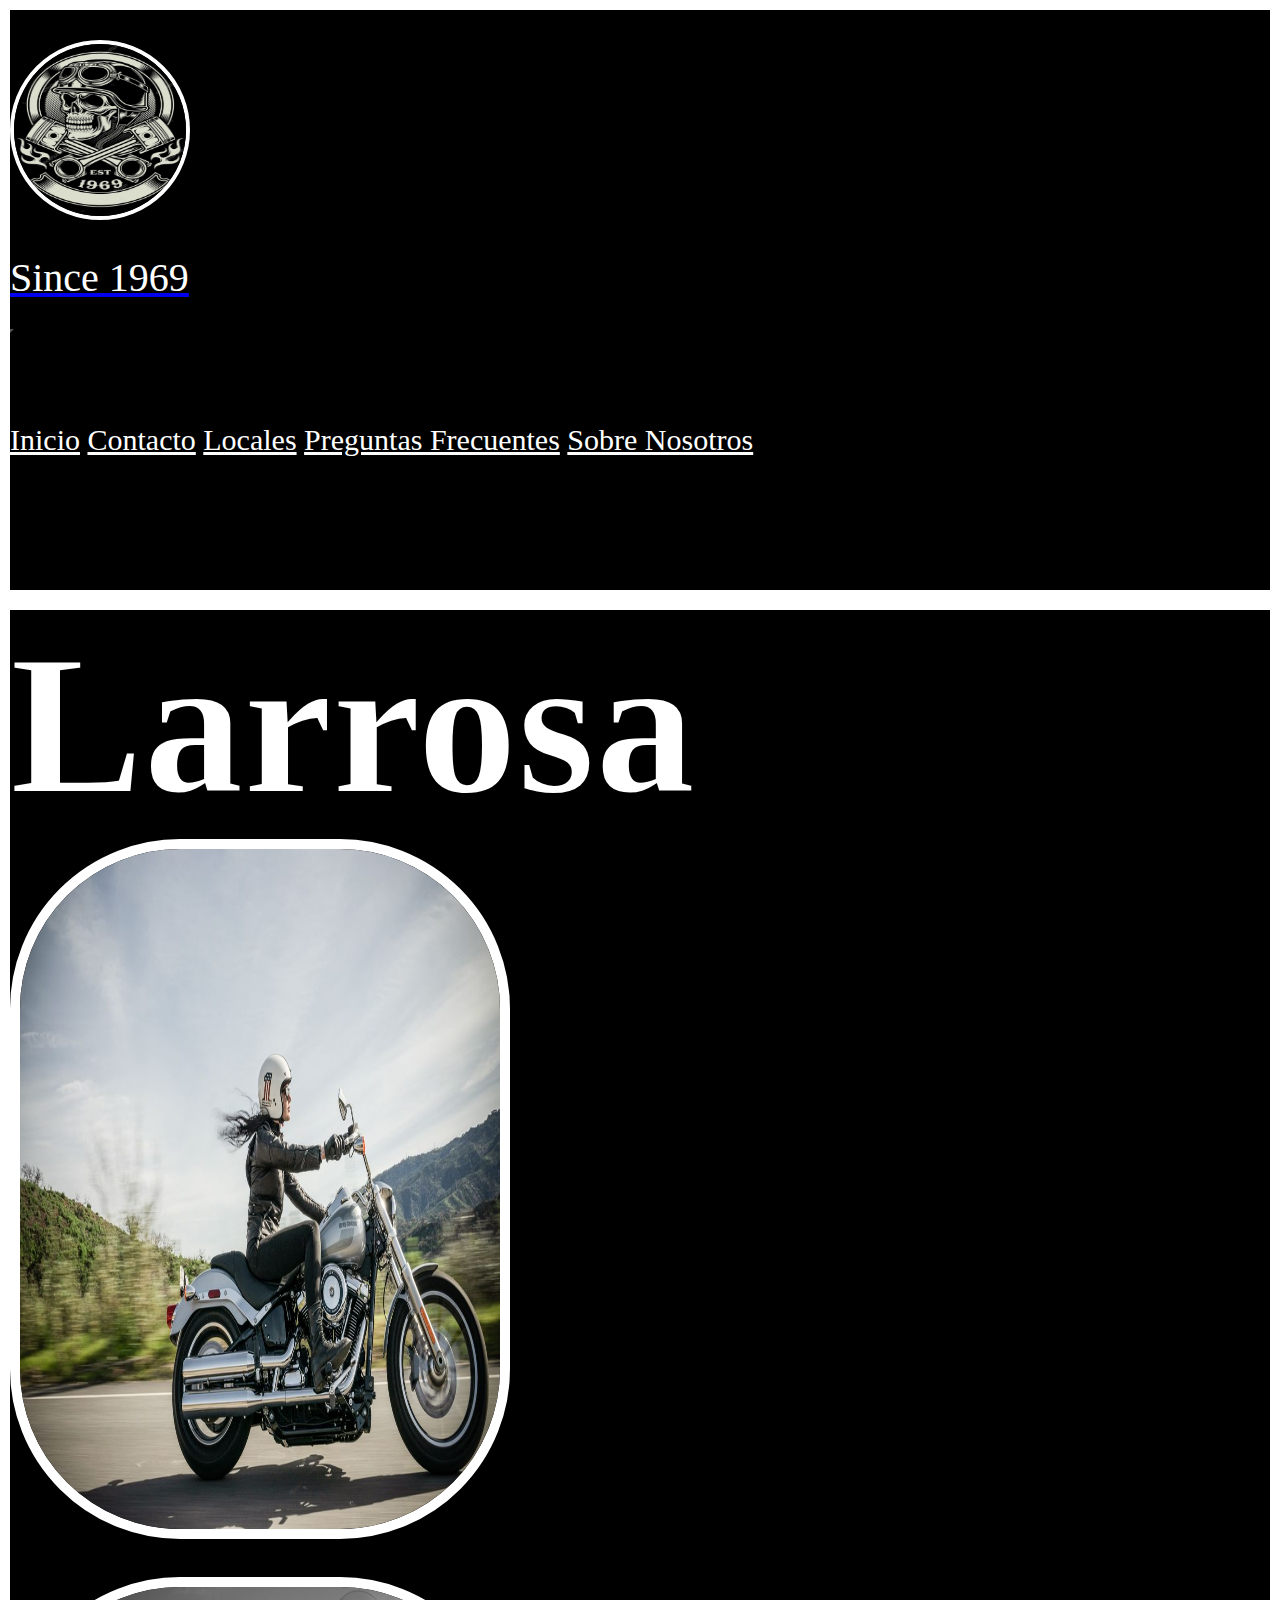
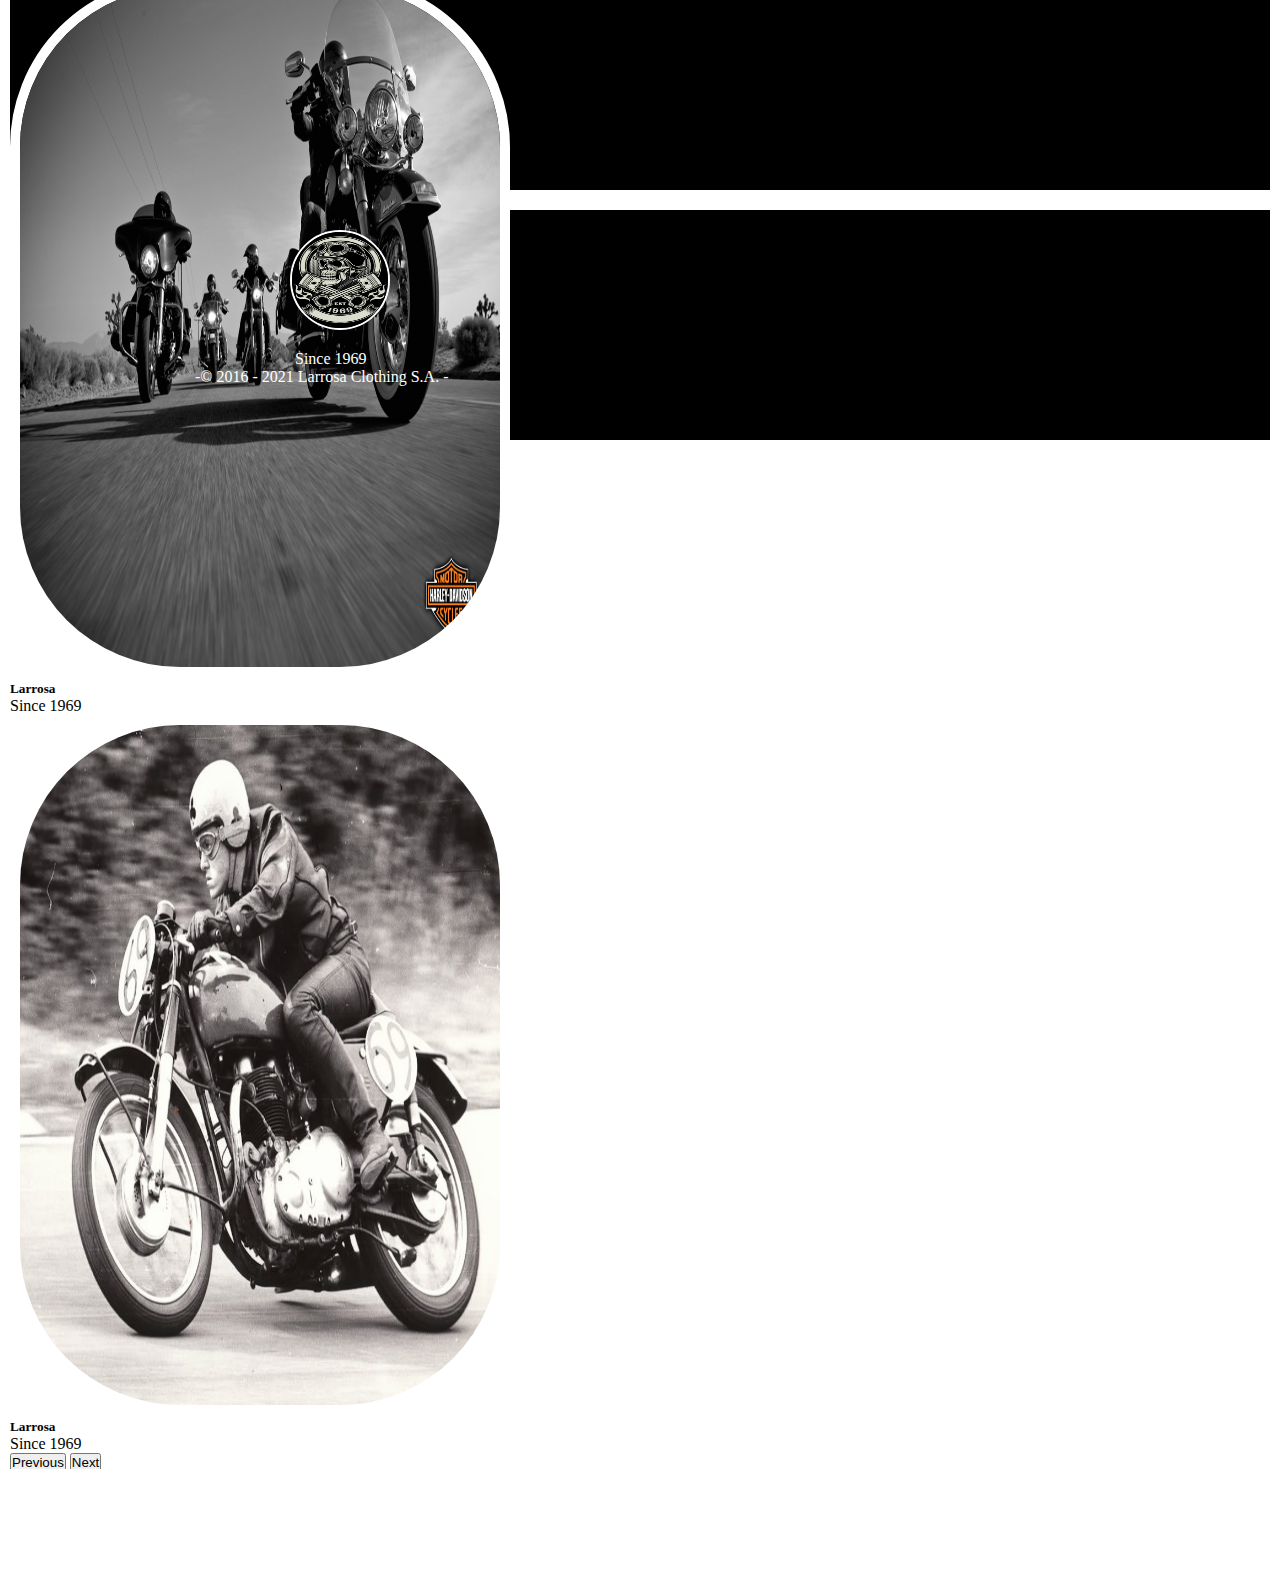
<file: index.html>
<!DOCTYPE html>
<html lang="en">

<head>
  <meta charset="UTF-8">
  <meta http-equiv="X-UA-Compatible" content="IE=edge">
  <meta name="viewport" content="width=device-width, initial-scale=1.0">
  <meta name="Keywords" content="larrosa, ropa hombres, ropa mujeres, locales">
  <meta name="description"
    content="Ropa de calidad elaborada con las mejores telas del mercado, duraderas y de alta costura">
  <link href="https://cdn.jsdelivr.net/npm/bootstrap@5.1.3/dist/css/bootstrap.min.css" rel="stylesheet"
    integrity="sha384-1BmE4kWBq78iYhFldvKuhfTAU6auU8tT94WrHftjDbrCEXSU1oBoqyl2QvZ6jIW3" crossorigin="anonymous">
  <link rel="preconnect" href="https://fonts.googleapis.com">
  <link rel="preconnect" href="https://fonts.gstatic.com" crossorigin>
  <link
    href="https://fonts.googleapis.com/css2?family=Macondo&family=Oswald:wght@200&family=Permanent+Marker&display=swap"
    rel="stylesheet">
  <link rel="stylesheet" href= "css/style.css">
  <title>Larrosa Inicio</title>
</head>

<body>
  <header>
    <nav class="navbar navbar-expand-lg navbar-light bg-light">

      <div class="container-fluid flex-direction Header__Titulo__Fondo">

        <a class="navbar-brand" href="./index.html"> <img class="bordes img__logo"
            src="./imagenes/logotipodepositphotos_59635869-stock-illustration-vintage-biker-skull-with-crossed.jpeg"
            alt="logtipo de larrosa marca de ropa alta costura"></img>
          <p class="since__header fuente__letra">Since 1969</p>
        </a>

        <button class="navbar-toggler margin__bottom" type="button" data-bs-toggle="collapse"
          data-bs-target="#navbarNavAltMarkup" aria-controls="navbarNavAltMarkup" aria-expanded="false"
          aria-label="Toggle navigation">

          <span class="navbar-toggler-icon"></span>

        </button>

        <div class="collapse navbar-collapse justify-content-end " id="navbarNavAltMarkup">

          <div class="navbar-nav fuente__letra size__letra__menu color__principal ">
            <a class="nav-link shadow-drop-tl" style="color: white;" href="./index.html">Inicio</a>
            <a class="nav-link shadow-drop-tl" style="color: white;" href="./pages/contacto.html">Contacto</a>
            <a class="nav-link shadow-drop-tl" style="color: white;" href="./pages/locales.html">Locales</a>
            <a class="nav-link shadow-drop-tl" style="color: white;" href="./pages/preguntas-frecuentes.html">Preguntas Frecuentes</a>
            <a class="nav-link shadow-drop-tl" style="color: white;" href="./pages/sobre-nosotros.html">Sobre Nosotros</a>
          </div>
        </div>
      </div>
</nav>
  </header>
  <main class="index__fondo__main">
    <section class="container-fluid">
      <div class="row fuente__letra justify-content1">
        <div class="col-12 col-md-10 ">
          <h1 class="fuente__letra size__letra__titulo index__titulo__style">Larrosa
          </h1>
        </div>
      </div>
      <div id="carouselExampleCaptions" class="carousel slide row" data-bs-ride="carousel">

        <div class="carousel-inner">
          <div class="carousel-item active">
            <img src="./imagenes/resultado_moto_nueva_o_usada_3.jpeg" class="d-block w-100 imagenes" alt="imagen moto campera de cuero">
            <div class="carousel-caption d-none d-md-block fuente__letra">
              <h5>Larrosa</h5>
              <p>Since 1969</p>
            </div>
          </div>
          <div class="carousel-item">
            <img src="./imagenes/fondo111.jpeg" class="d-block w-100 imagenes" alt="imagen de motoqueros recorriendo rutas">
            <div class="carousel-caption d-none d-md-block fuente__letra">
              <h5>Larrosa</h5>
              <p>Since 1969</p>
            </div>
          </div>
          <div class="carousel-item">
            <img
              src="./imagenes/discovery-hd-theater-cafe-racer-caferacer-tv-vintage-motorcycles-ace-cafe-london-rockers-59club-norton-triumph-triton-honda-historic-phot-30.jpeg"
              class="d-block w-100 imagenes" alt="moto cafe racer vintage de carrera antigua">
            <div class="carousel-caption d-none d-md-block fuente__letra">
              <h5>Larrosa</h5>
              <p>Since 1969</p>
            </div>
          </div>
        </div>
        <button class="carousel-control-prev" type="button" data-bs-target="#carouselExampleCaptions"
          data-bs-slide="prev">
          <span class="carousel-control-prev-icon" aria-hidden="true"></span>
          <span class="visually-hidden">Previous</span>
        </button>
        <button class="carousel-control-next" type="button" data-bs-target="#carouselExampleCaptions"
          data-bs-slide="next">
          <span class="carousel-control-next-icon" aria-hidden="true"></span>
          <span class="visually-hidden">Next</span>
        </button>
      </div>
      </div>
      <div class="container">
        <div class="row justify-content">
          <div class="col-12 col-md-4 padding__contenedor"><a class="nav-link botones botones__index__H"
              style="color: white;" href="./pages/ropa-hombres.html">Ropa Hombres</a>
          </div>
          <div class="col-12 col-md-4 padding__contenedor"><a class="nav-link botones__index__M" style="color: white;"
              href="./pages/ropa-mujeres.html">Ropa Mujeres</a></div>
        </div>
      </div>


    </section>
  </main>
  <footer class="container-fluid footer__fondo">
    <div class="row justify-content">
      <div class="col-12 col-md-6 contenedor__logo__text"><img class="logotipo__texto"
          src="./imagenes/logotipodepositphotos_59635869-stock-illustration-vintage-biker-skull-with-crossed.jpeg"
          alt="calavera logo de larrosa marca de ropa " width="100" height="100">
        <p class="footer__texto fuente__letra">Since 1969
        </p>
        <div class="row">
          <div>
            <p class="footer__texto2">-© 2016 - 2021 Larrosa Clothing S.A. - </p>
          </div>
        </div>
      </div>
    </div>

  </footer>
  <script src="https://cdn.jsdelivr.net/npm/bootstrap@5.1.3/dist/js/bootstrap.bundle.min.js"
    integrity="sha384-ka7Sk0Gln4gmtz2MlQnikT1wXgYsOg+OMhuP+IlRH9sENBO0LRn5q+8nbTov4+1p"
    crossorigin="anonymous"></script>
</body>

</html>
</file>
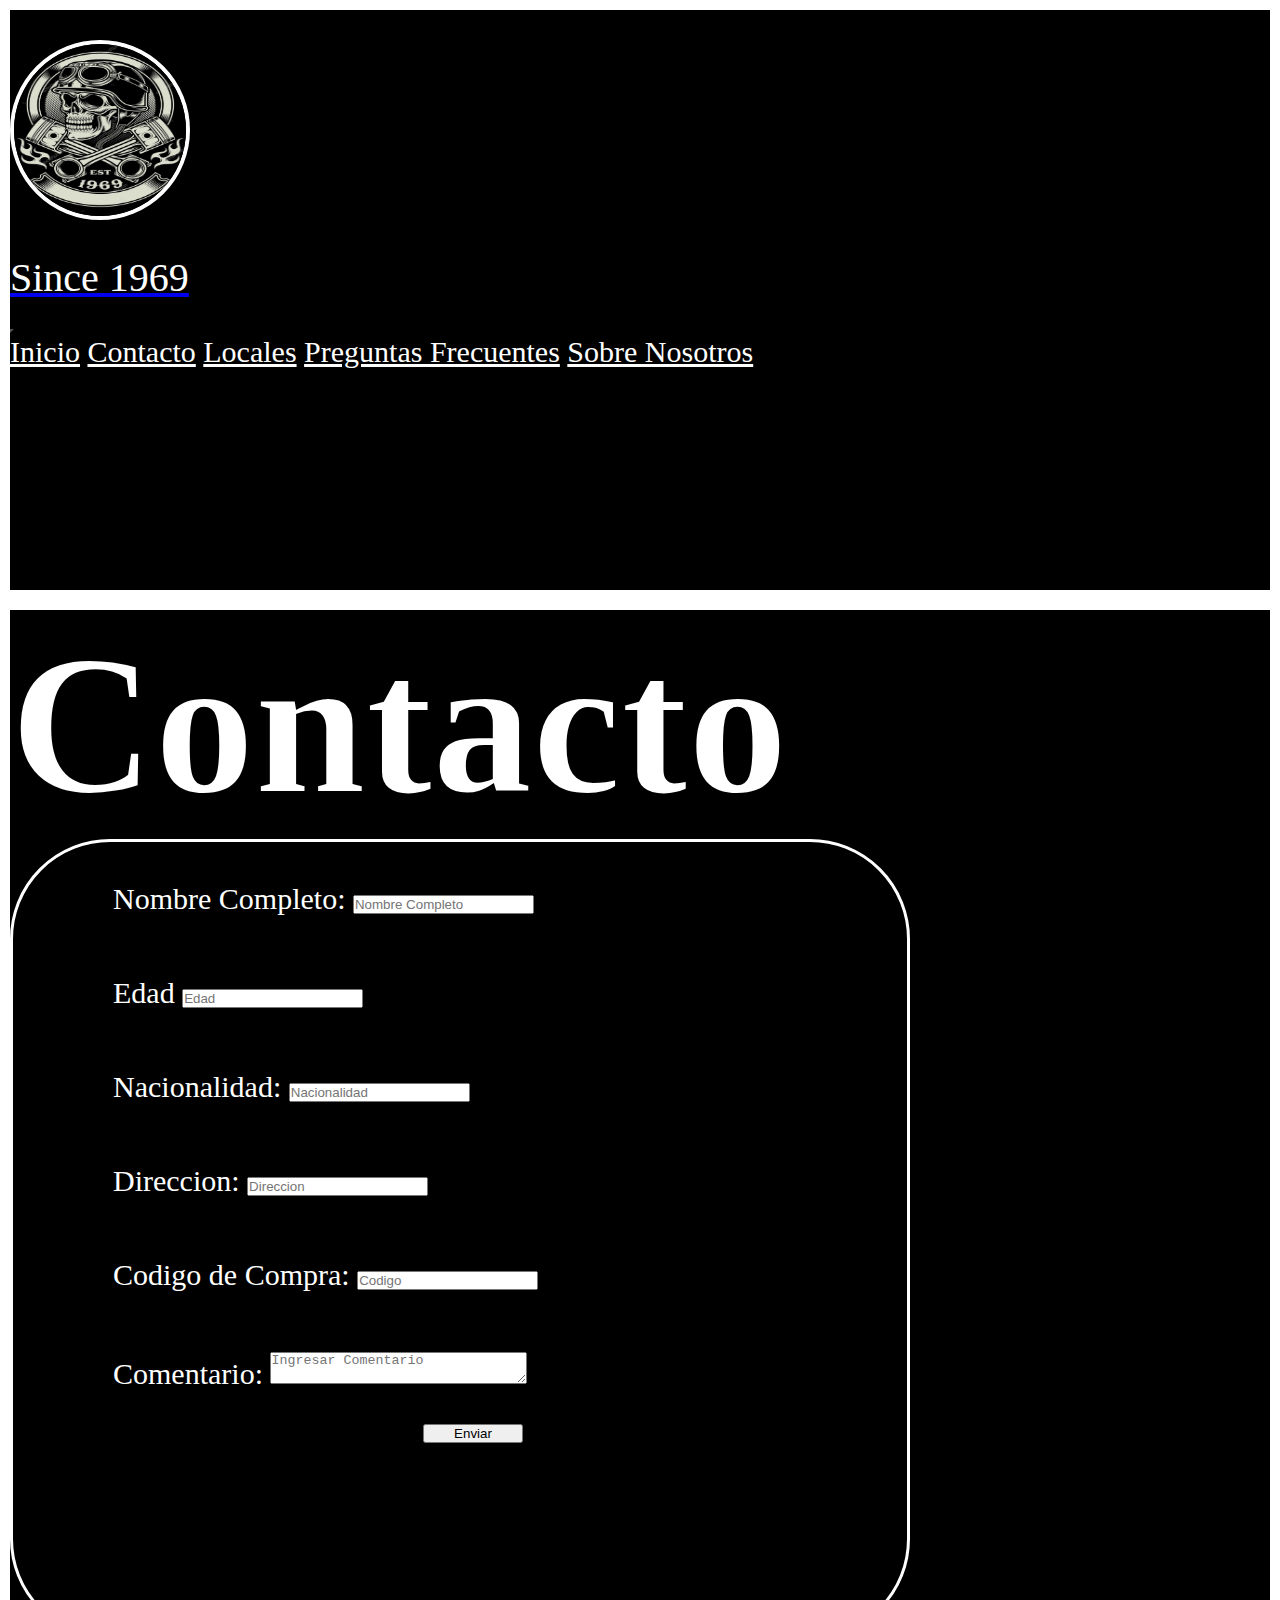
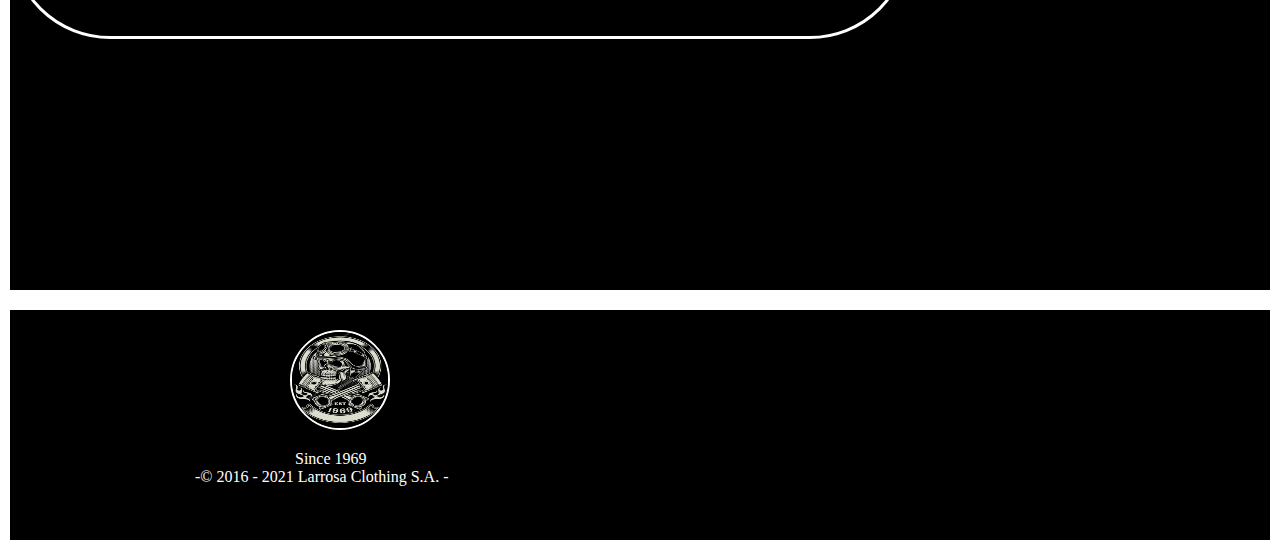
<file: pages/contacto.html>
<!DOCTYPE html>
<html lang="en">

<head>
  <meta charset="UTF-8">
  <meta http-equiv="X-UA-Compatible" content="IE=edge">
  <meta name="viewport" content="width=device-width, initial-scale=1.0">
  <meta name="Keywords" content="llarrosa, ropa hombres, ropa mujeres, locales">
  <meta name="description"
    content="Ropa de calidad elaborada con las mejores telas del mercado, duraderas y de alta costura">
  <link href="https://cdn.jsdelivr.net/npm/bootstrap@5.1.3/dist/css/bootstrap.min.css" rel="stylesheet"
    integrity="sha384-1BmE4kWBq78iYhFldvKuhfTAU6auU8tT94WrHftjDbrCEXSU1oBoqyl2QvZ6jIW3" crossorigin="anonymous">
  <link rel="preconnect" href="https://fonts.googleapis.com">
  <link rel="preconnect" href="https://fonts.gstatic.com" crossorigin>
  <link
    href="https://fonts.googleapis.com/css2?family=Macondo&family=Oswald:wght@200&family=Permanent+Marker&display=swap"
    rel="stylesheet">
  <link rel="stylesheet" href="../css/style.css">
  <title>Larrosa -Contacto-</title>
</head>

<body>
  <header>
    <nav class="navbar navbar-expand-lg navbar-light bg-light  ">

      <div class="container-fluid flex-direction Header__Titulo__Fondo ">

        <a class="navbar-brand" href="../index.html"> <img class="bordes img__logo"
            src="../imagenes/logotipodepositphotos_59635869-stock-illustration-vintage-biker-skull-with-crossed.jpeg"
            alt="logtipo"> </img>
          <p class="since__header fuente__letra">Since 1969</p>
        </a>

        <button class="navbar-toggler" type="button" data-bs-toggle="collapse" data-bs-target="#navbarNavAltMarkup"
          aria-controls="navbarNavAltMarkup" aria-expanded="false" aria-label="Toggle navigation">

          <span class="navbar-toggler-icon"></span>

        </button>

        <div class="collapse navbar-collapse justify-content-end " id="navbarNavAltMarkup">

          <div class="navbar-nav fuente__letra size__letra__menu color__principal">
            <a class="nav-link shadow-drop-tl" style="color: white;" href="../index.html">Inicio</a>
            <a class="nav-link shadow-drop-tl" style="color: white;" href="./contacto.html">Contacto</a>
            <a class="nav-link shadow-drop-tl" style="color: white;" href="./locales.html">Locales</a>
            <a class="nav-link shadow-drop-tl" style="color: white;" href="./preguntas-frecuentes.html">Preguntas Frecuentes</a>
            <a class="nav-link shadow-drop-tl" style="color: white;" href="./sobre-nosotros.html">Sobre Nosotros</a>
          </div>
        </div>
      </div>

    </nav>
  </header>
  <main class="contenedor__main__contacto">
    <section class="conatiner-fluid">
      <div class="row fuente__letra justify-content1">
        <div class="col-12 col-md-10 padding__titulo__main">
          <h1 class=" contenedor__titulo fuente__letra size__letra__titulo index__titulo__style tituloContacto">Contacto
          </h1>
        </div>
        </div>    
        <div class="row justify-content2 caja__formulario fuente__letra">
          <form action="" class=" col-12 col-md-6 caja__texto__formulario">
        <div  class="cajitas__texto__formulario">
          <label for="Nombre">Nombre Completo:</label>
          <input class="" type="text" id="Nombre" name="Nombre" placeholder="Nombre Completo"></div>
        <div class="cajitas__texto__formulario">
          <label for="Edad">Edad</label>
          <input class="" type="number" id="Edad" name="Edad" placeholder="Edad">
        </div>
        <div class="cajitas__texto__formulario">
          <label for="Nacionalidad">Nacionalidad:</label>
          <input class="" type="text" id="Nacionalidad" name="Nacionalidad" placeholder="Nacionalidad">
        </div>
        <div class="cajitas__texto__formulario">
          <label for="Direccion">Direccion:</label>
          <input class="" type="text" id="Direccion" name="Direccion" placeholder="Direccion">
        </div>
        <div class="cajitas__texto__formulario">
          <label for="codigo">Codigo de Compra:</label>
          <input class="2" type="number" id="codigo" name="codigo" placeholder="Codigo">
        </div>
        <div class="cajitas__texto__formulario">
          <label for="comentario">Comentario:</label>
          <textarea class="" name="comentario" id="comentario" cols="30" rows="2"
            placeholder="Ingresar Comentario"></textarea>
        </div>
        <button class="contacto_botonEnviar">Enviar</button>
      </form></div> 
        
    </section>
  </main>

  <footer class="container-fluid footer__fondo footer__height">
    <div class="row justify-content">
      <div class="col-12 col-md-6 contenedor__logo__text">
        <img class="logotipo__texto"
          src="../imagenes/logotipodepositphotos_59635869-stock-illustration-vintage-biker-skull-with-crossed.jpeg"
          alt="" width="100" height="100">
        <p class="footer__texto fuente__letra">Since 1969
        </p>
        <div class="row">
          <div>
            <p class="footer__texto2">-© 2016 - 2021 Larrosa Clothing S.A. - </p>
          </div>
        </div>
      </div>
    </div>

  </footer>
  <script src="https://cdn.jsdelivr.net/npm/bootstrap@5.1.3/dist/js/bootstrap.bundle.min.js"
    integrity="sha384-ka7Sk0Gln4gmtz2MlQnikT1wXgYsOg+OMhuP+IlRH9sENBO0LRn5q+8nbTov4+1p"
    crossorigin="anonymous"></script>
</body>

</html>
</file>
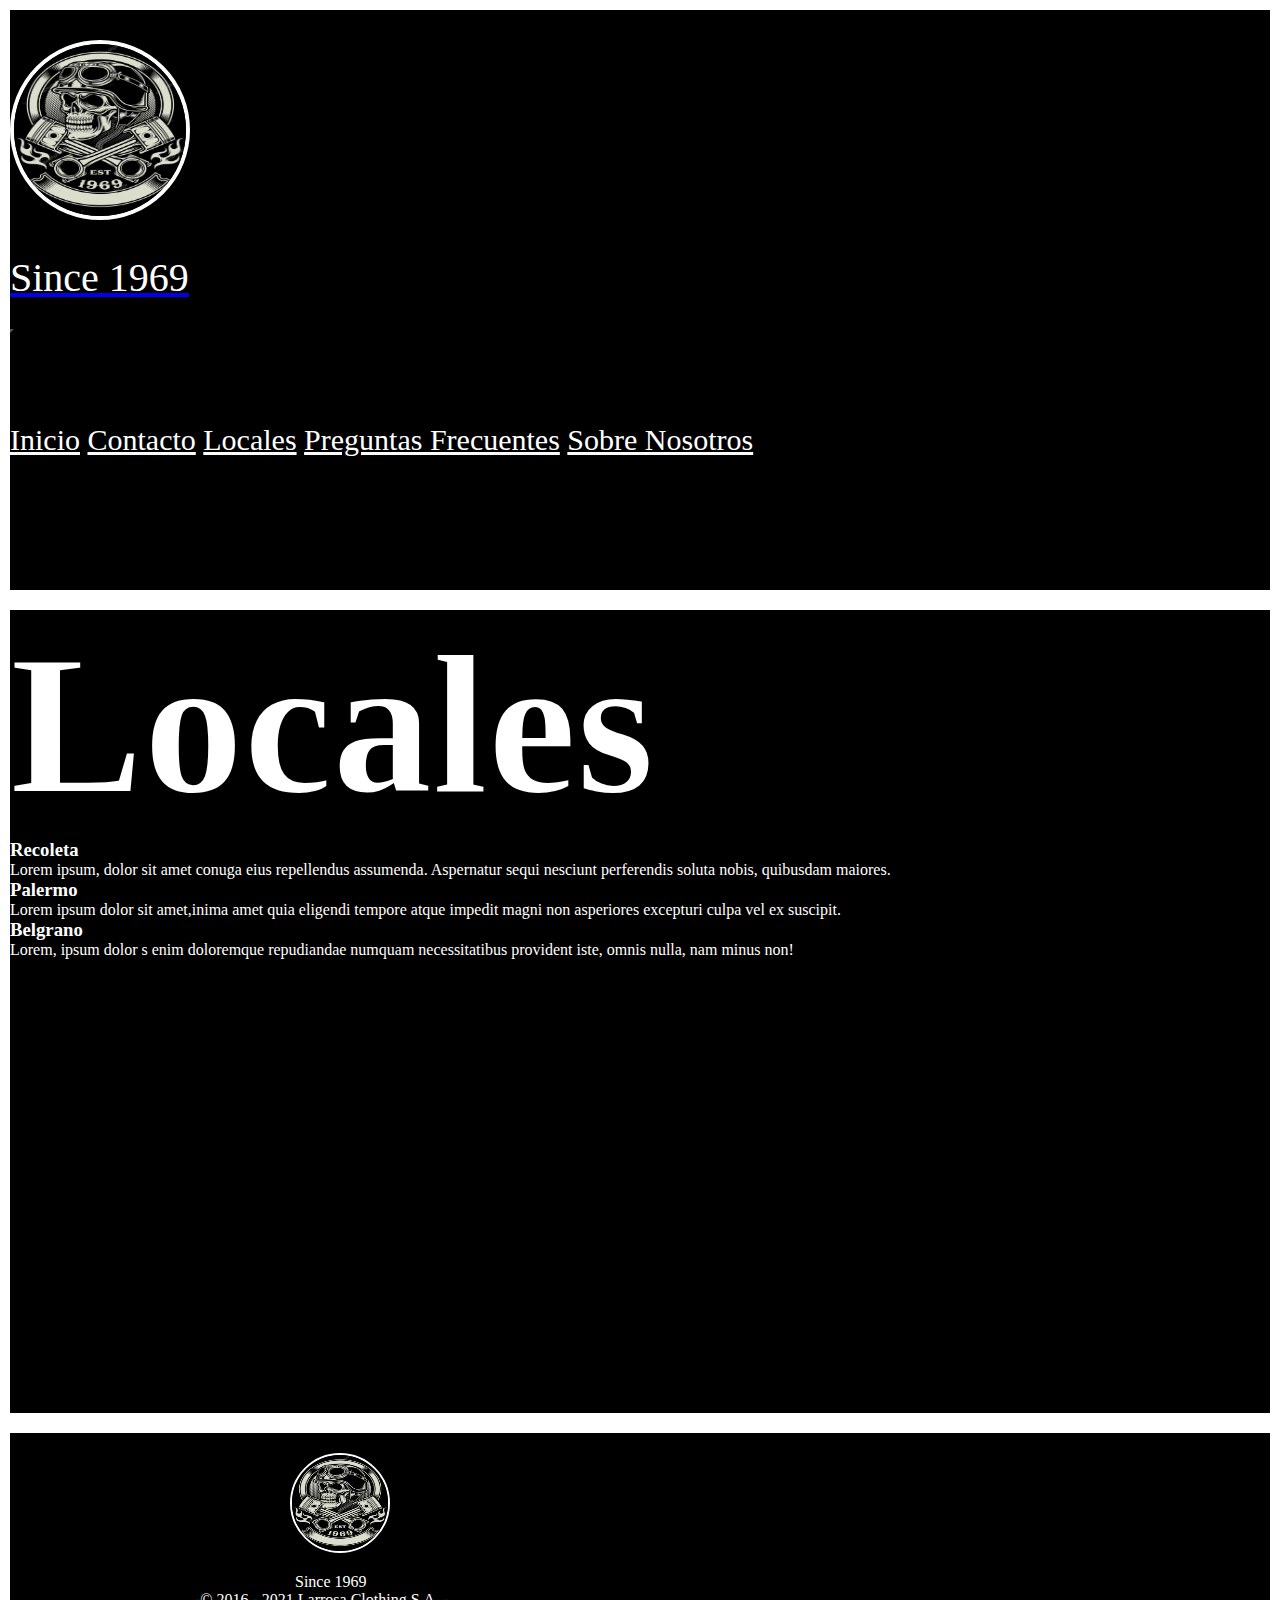
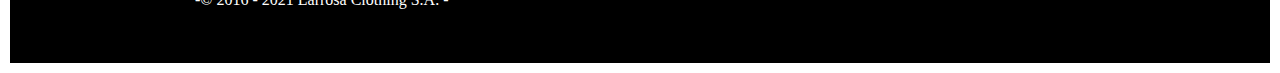
<file: pages/locales.html>
<!DOCTYPE html>
<html lang="en">
    <head>
        <meta charset="UTF-8">
        <meta http-equiv="X-UA-Compatible" content="IE=edge">
        <meta name="viewport" content="width=device-width, initial-scale=1.0">
        <meta name="Keywords" content="larrosa, ropa hombres, ropa mujeres, locales">
        <meta name="description"
            content="Ropa de calidad elaborada con las mejores telas del mercado, duraderas y de alta costura">
        <link href="https://cdn.jsdelivr.net/npm/bootstrap@5.1.3/dist/css/bootstrap.min.css" rel="stylesheet"
          integrity="sha384-1BmE4kWBq78iYhFldvKuhfTAU6auU8tT94WrHftjDbrCEXSU1oBoqyl2QvZ6jIW3" crossorigin="anonymous">
        <link rel="preconnect" href="https://fonts.googleapis.com">
        <link rel="preconnect" href="https://fonts.gstatic.com" crossorigin>
        <link
          href="https://fonts.googleapis.com/css2?family=Macondo&family=Oswald:wght@200&family=Permanent+Marker&display=swap"
          rel="stylesheet">
        <link rel="stylesheet" href="../css/style.css">
        <title>Larrosa -Ropa Mujeres-</title>
      </head>
<body>
    <header>
        <nav class="navbar navbar-expand-lg navbar-light bg-light  ">
    
          <div class="container-fluid flex-direction Header__Titulo__Fondo ">
    
            <a class="navbar-brand" href="../index.html"> <img class="bordes img__logo"
                src="../imagenes/logotipodepositphotos_59635869-stock-illustration-vintage-biker-skull-with-crossed.jpeg"
                alt="logtipo del sitio, calavera con casco"> </img>
              <p class="since__header fuente__letra">Since 1969</p>
            </a>
    
            <button class="navbar-toggler margin__bottom" type="button" data-bs-toggle="collapse" data-bs-target="#navbarNavAltMarkup"
              aria-controls="navbarNavAltMarkup" aria-expanded="false" aria-label="Toggle navigation">
    
              <span class="navbar-toggler-icon"></span>
    
            </button>
    
            <div class="collapse navbar-collapse justify-content-end " id="navbarNavAltMarkup">
    
              <div class="navbar-nav fuente__letra size__letra__menu color__principal">
                <a class="nav-link shadow-drop-tl" style="color: white;" href="../index.html">Inicio</a>
            <a class="nav-link shadow-drop-tl" style="color: white;" href="./contacto.html">Contacto</a>
            <a class="nav-link shadow-drop-tl" style="color: white;" href="./locales.html">Locales</a>
            <a class="nav-link shadow-drop-tl" style="color: white;" href="./preguntas-frecuentes.html">Preguntas Frecuentes</a>
            <a class="nav-link shadow-drop-tl" style="color: white;" href="./sobre-nosotros.html">Sobre Nosotros</a>
              </div>
            </div>
          </div>
    
        </nav>
      </header>
      <main class="fondo__main__locales">
        <section class="container-fluid ">
          <div class="row fuente__letra justify-content1">
            <div class="col-12 col-md-10 padding__titulo__main">
              <h1 class=" contenedor__titulo fuente__letra size__letra__titulo index__titulo__style">Locales
              </h1>
            </div>
          </div>
            <div class="row ">
                <div class="col-12 col-md-4 locales__estilos ">
                    <h3 class=""><strong>Recoleta</strong> </h3>
                    <p class="">Lorem ipsum, dolor sit amet conuga eius repellendus assumenda.
                        Aspernatur sequi nesciunt
                        perferendis
                        soluta nobis, quibusdam maiores.</p>
                </div>
                <div class="col-12 col-md-4 locales__estilos">
                    <h3 class=""><strong>Palermo</strong> </h3>
                    <p class="">Lorem ipsum dolor sit amet,inima amet quia eligendi tempore atque
                        impedit magni non asperiores
                        excepturi
                        culpa vel ex suscipit.</p>
                </div>
                <div class="col-12 col-md-4 locales__estilos">
                    <h3 class=""><strong>Belgrano</strong> </h3>
                    <p class="">Lorem, ipsum dolor s enim doloremque repudiandae numquam
                        necessitatibus provident iste, omnis
                        nulla,
                        nam minus non!</p>
                </div>
                <div class="row">
                    <div class="col-12 col-md-12"><iframe class="w-100"
                            src="https://www.google.com/maps/embed?pb=!1m14!1m12!1m3!1d13137.528426543311!2d-58.40592325!3d-34.59449805!2m3!1f0!2f0!3f0!3m2!1i1024!2i768!4f13.1!5e0!3m2!1ses-419!2sar!4v1652628846795!5m2!1ses-419!2sar"
                            width="600" height="450" style="border:0;" allowfullscreen="" loading="lazy"
                            referrerpolicy="no-referrer-when-downgrade"></iframe></div>
                </div>
            </div>
        </section>
    </main>
      
    <footer class="container-fluid footer__fondo footer__height">
        <div class="row justify-content">
          <div class="col-12 col-md-6 contenedor__logo__text">
            <img class="logotipo__texto"
              src="../imagenes/logotipodepositphotos_59635869-stock-illustration-vintage-biker-skull-with-crossed.jpeg"
              alt="logtipo del sitio, calavera con casco" width="100" height="100">
            <p class="footer__texto fuente__letra">Since 1969
            </p>
            <div class="row"><div><p class="footer__texto2">-© 2016 - 2021 Larrosa Clothing S.A. - </p></div></div>
          </div>
        </div>
    
      </footer>
    <script src="https://cdn.jsdelivr.net/npm/bootstrap@5.1.3/dist/js/bootstrap.bundle.min.js"
    integrity="sha384-ka7Sk0Gln4gmtz2MlQnikT1wXgYsOg+OMhuP+IlRH9sENBO0LRn5q+8nbTov4+1p"
    crossorigin="anonymous"></script>
</body>
</html>
</file>
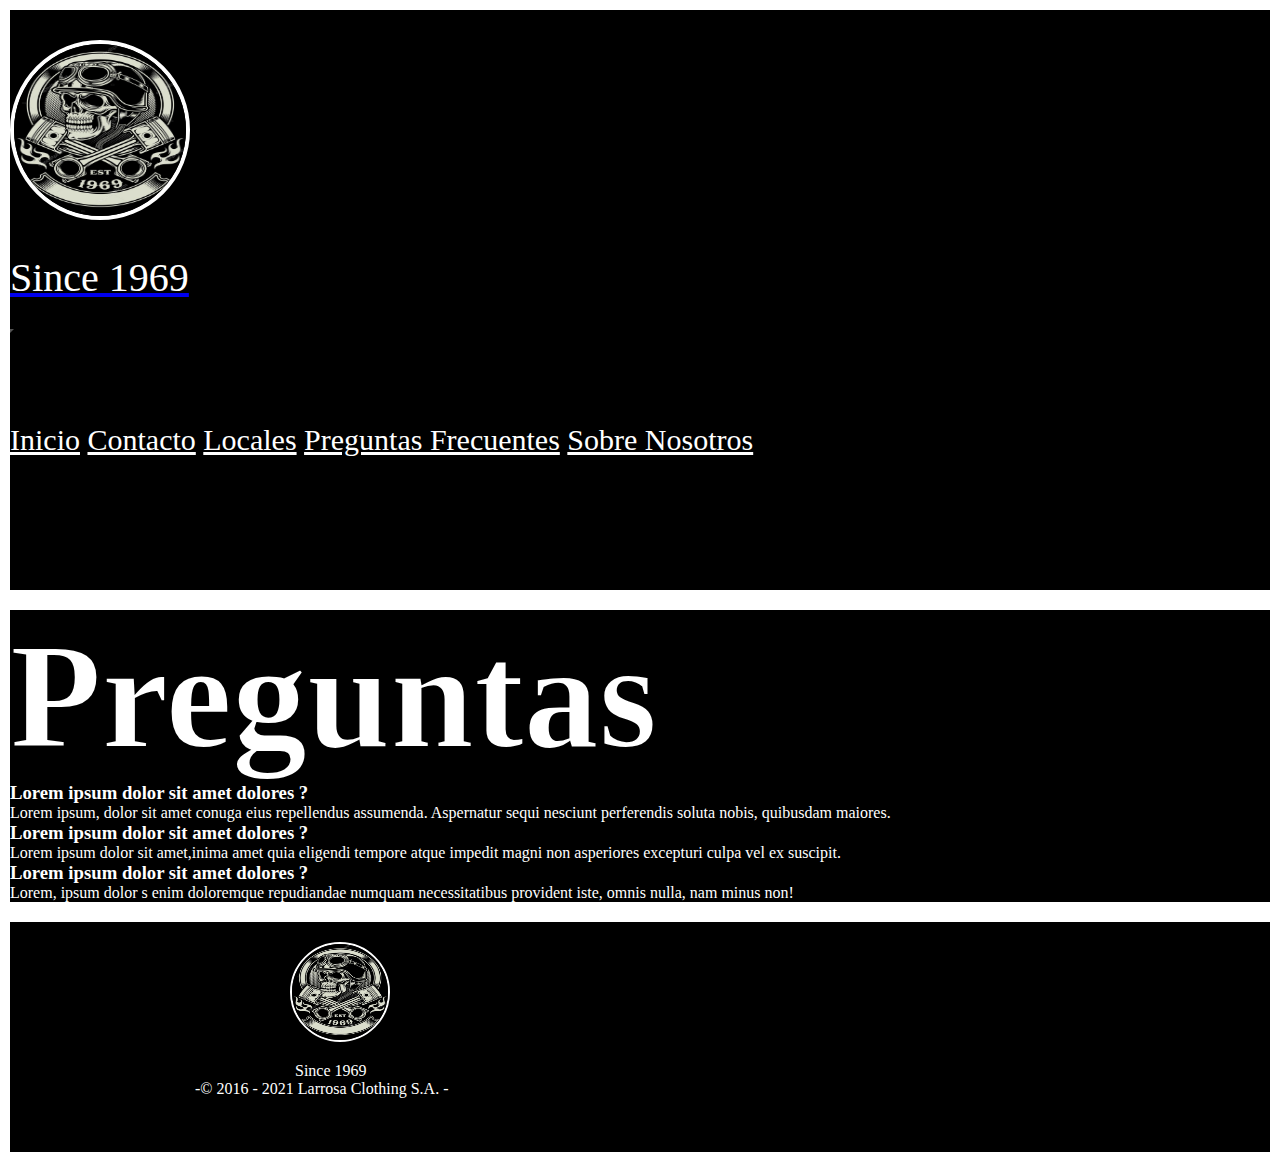
<file: pages/preguntas-frecuentes.html>
<!DOCTYPE html>
<html lang="en">

<head>
    <meta charset="UTF-8">
    <meta http-equiv="X-UA-Compatible" content="IE=edge">
    <meta name="viewport" content="width=device-width, initial-scale=1.0">
    <meta name="Keywords" content="larrosa, ropa hombres, ropa mujeres, locales">
    <meta name="description"
        content="Ropa de calidad elaborada con las mejores telas del mercado, duraderas y de alta costura">
    <link href="https://cdn.jsdelivr.net/npm/bootstrap@5.1.3/dist/css/bootstrap.min.css" rel="stylesheet"
        integrity="sha384-1BmE4kWBq78iYhFldvKuhfTAU6auU8tT94WrHftjDbrCEXSU1oBoqyl2QvZ6jIW3" crossorigin="anonymous">
    <link rel="preconnect" href="https://fonts.googleapis.com">
    <link rel="preconnect" href="https://fonts.gstatic.com" crossorigin>
    <link
        href="https://fonts.googleapis.com/css2?family=Macondo&family=Oswald:wght@200&family=Permanent+Marker&display=swap"
        rel="stylesheet">
    <link rel="stylesheet" href="../css/style.css">
    <title>Larrosa -Ropa Mujeres-</title>
</head>

<body>
    <header>
        <nav class="navbar navbar-expand-lg navbar-light bg-light  ">

            <div class="container-fluid flex-direction Header__Titulo__Fondo ">

                <a class="navbar-brand" href="../index.html"> <img class="bordes img__logo"
                        src="../imagenes/logotipodepositphotos_59635869-stock-illustration-vintage-biker-skull-with-crossed.jpeg"
                        alt=" logtipo del sitio, calavera con casco"></img>
                    <p class="since__header fuente__letra">Since 1969</p>
                </a>

                <button class="navbar-toggler margin__bottom" type="button" data-bs-toggle="collapse"
                    data-bs-target="#navbarNavAltMarkup" aria-controls="navbarNavAltMarkup" aria-expanded="false"
                    aria-label="Toggle navigation">

                    <span class="navbar-toggler-icon"></span>

                </button>

                <div class="collapse navbar-collapse justify-content-end " id="navbarNavAltMarkup">

                    <div class="navbar-nav fuente__letra size__letra__menu color__principal">
                        <a class="nav-link shadow-drop-tl" style="color: white;" href="../index.html">Inicio</a>
            <a class="nav-link shadow-drop-tl" style="color: white;" href="./contacto.html">Contacto</a>
            <a class="nav-link shadow-drop-tl" style="color: white;" href="./locales.html">Locales</a>
            <a class="nav-link shadow-drop-tl" style="color: white;" href="./preguntas-frecuentes.html">Preguntas Frecuentes</a>
            <a class="nav-link shadow-drop-tl" style="color: white;" href="./sobre-nosotros.html">Sobre Nosotros</a>
                    </div>
                </div>
            </div>

        </nav>
    </header>
    <main class="fondo__main__locales">
        <section class="container-fluid ">
            <div class="row fuente__letra justify-content1">
                <div class="col-12 col-md-9 padding__titulo__main">
                    <h1 class=" contenedor__titulo fuente__letra size__letra__titulo2 index__titulo__style">Preguntas
                    </h1>
                </div>
            </div>
            <div class="row ">
                <div class="col-12 col-md-4 locales__estilos ">
                    <h3 class=""><strong>Lorem ipsum dolor sit amet dolores
                        ? </strong> </h3>
                    <p class="">Lorem ipsum, dolor sit amet conuga eius repellendus assumenda.
                        Aspernatur sequi nesciunt
                        perferendis
                        soluta nobis, quibusdam maiores.</p>
                </div>
                <div class="col-12 col-md-4 locales__estilos">
                    <h3 class=""><strong>Lorem ipsum dolor sit amet dolores
                        ? </strong> </h3>
                    <p class="">Lorem ipsum dolor sit amet,inima amet quia eligendi tempore atque
                        impedit magni non asperiores
                        excepturi
                        culpa vel ex suscipit.</p>
                </div>
                <div class="col-12 col-md-4 locales__estilos">
                    <h3 class=""><strong>Lorem ipsum dolor sit amet dolores
                        ? </strong> </h3>
                    <p class="">Lorem, ipsum dolor s enim doloremque repudiandae numquam
                        necessitatibus provident iste, omnis
                        nulla,
                        nam minus non!</p>
                </div>
              
        </section>
    </main>

    <footer class="container-fluid footer__fondo footer__height">
        <div class="row justify-content">
            <div class="col-12 col-md-6 contenedor__logo__text">
                <img class="logotipo__texto"
                    src="../imagenes/logotipodepositphotos_59635869-stock-illustration-vintage-biker-skull-with-crossed.jpeg"
                    alt="logtipo del sitio, calavera con casco" width="100" height="100">
                <p class="footer__texto fuente__letra">Since 1969
                </p>
                <div class="row">
                    <div>
                        <p class="footer__texto2">-© 2016 - 2021 Larrosa Clothing S.A. - </p>
                    </div>
                </div>
            </div>
        </div>

    </footer>
    <script src="https://cdn.jsdelivr.net/npm/bootstrap@5.1.3/dist/js/bootstrap.bundle.min.js"
        integrity="sha384-ka7Sk0Gln4gmtz2MlQnikT1wXgYsOg+OMhuP+IlRH9sENBO0LRn5q+8nbTov4+1p"
        crossorigin="anonymous"></script>
</body>

</html>
</file>
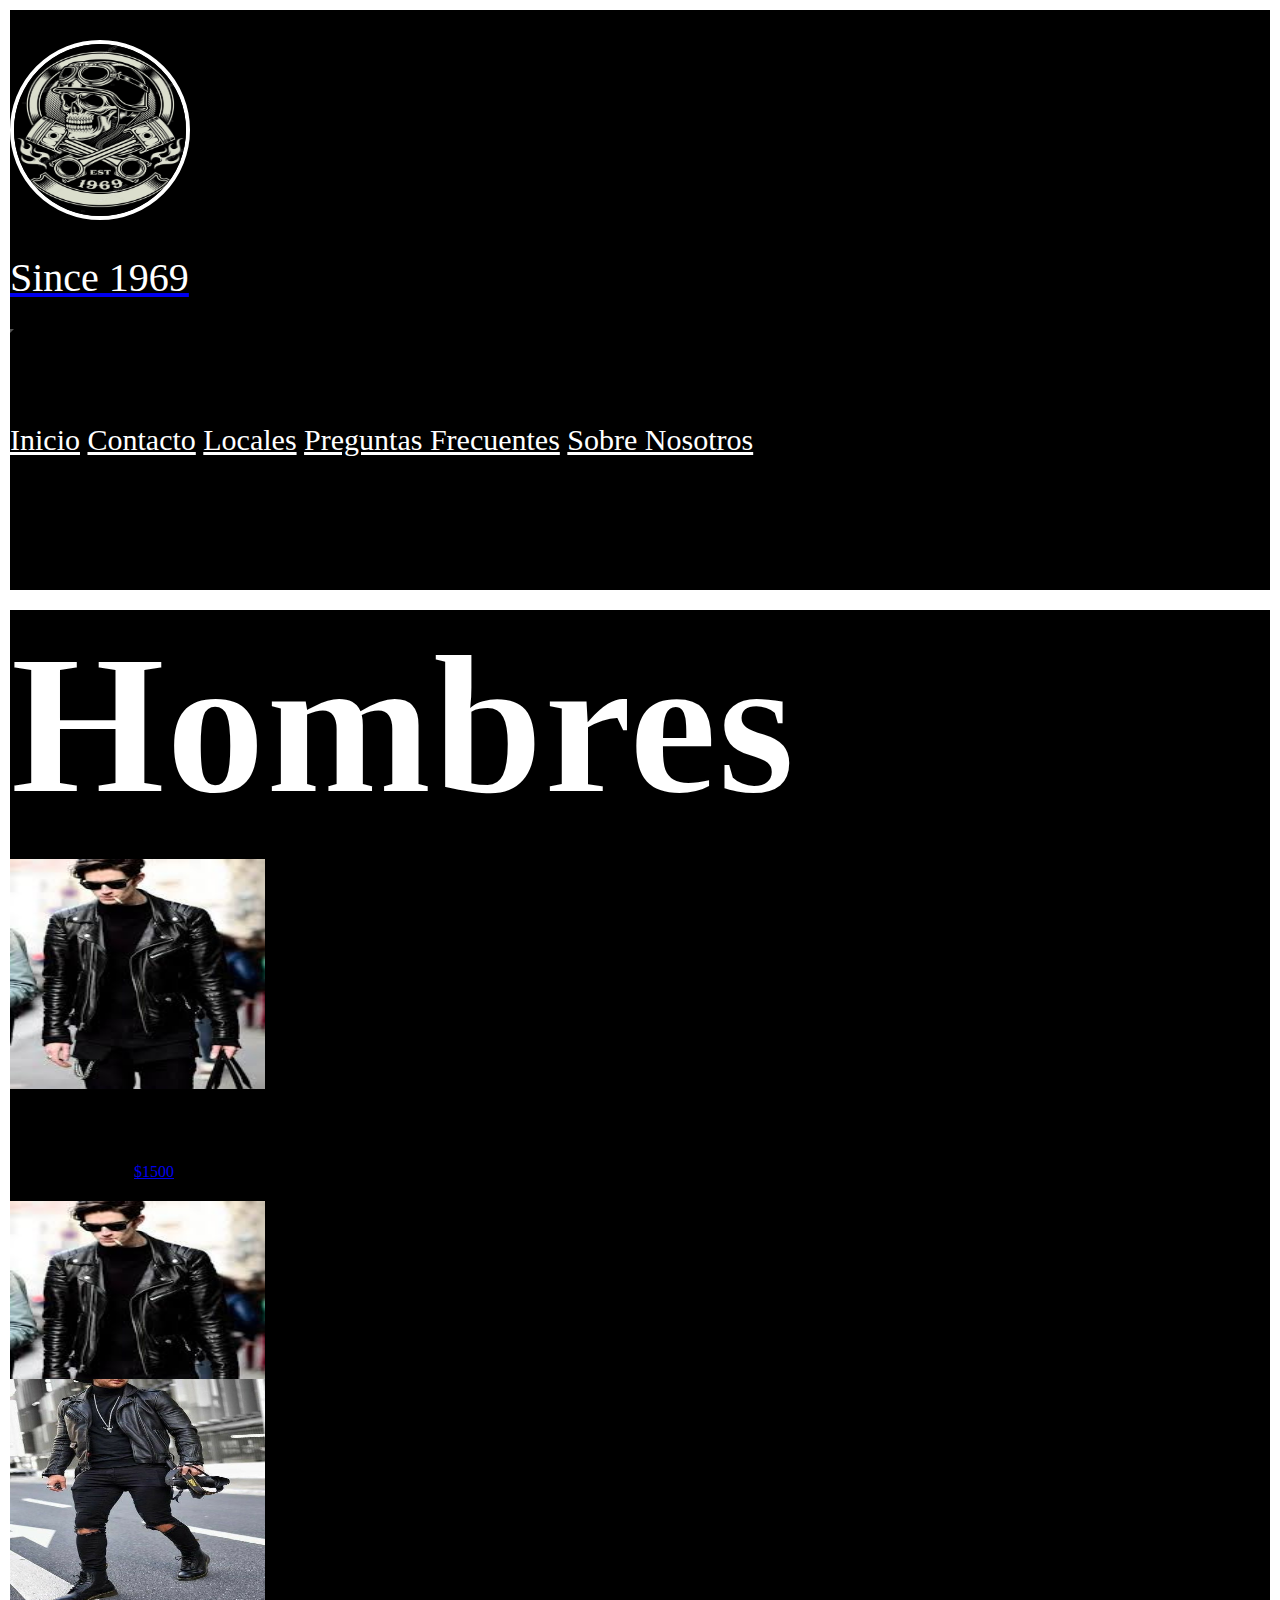
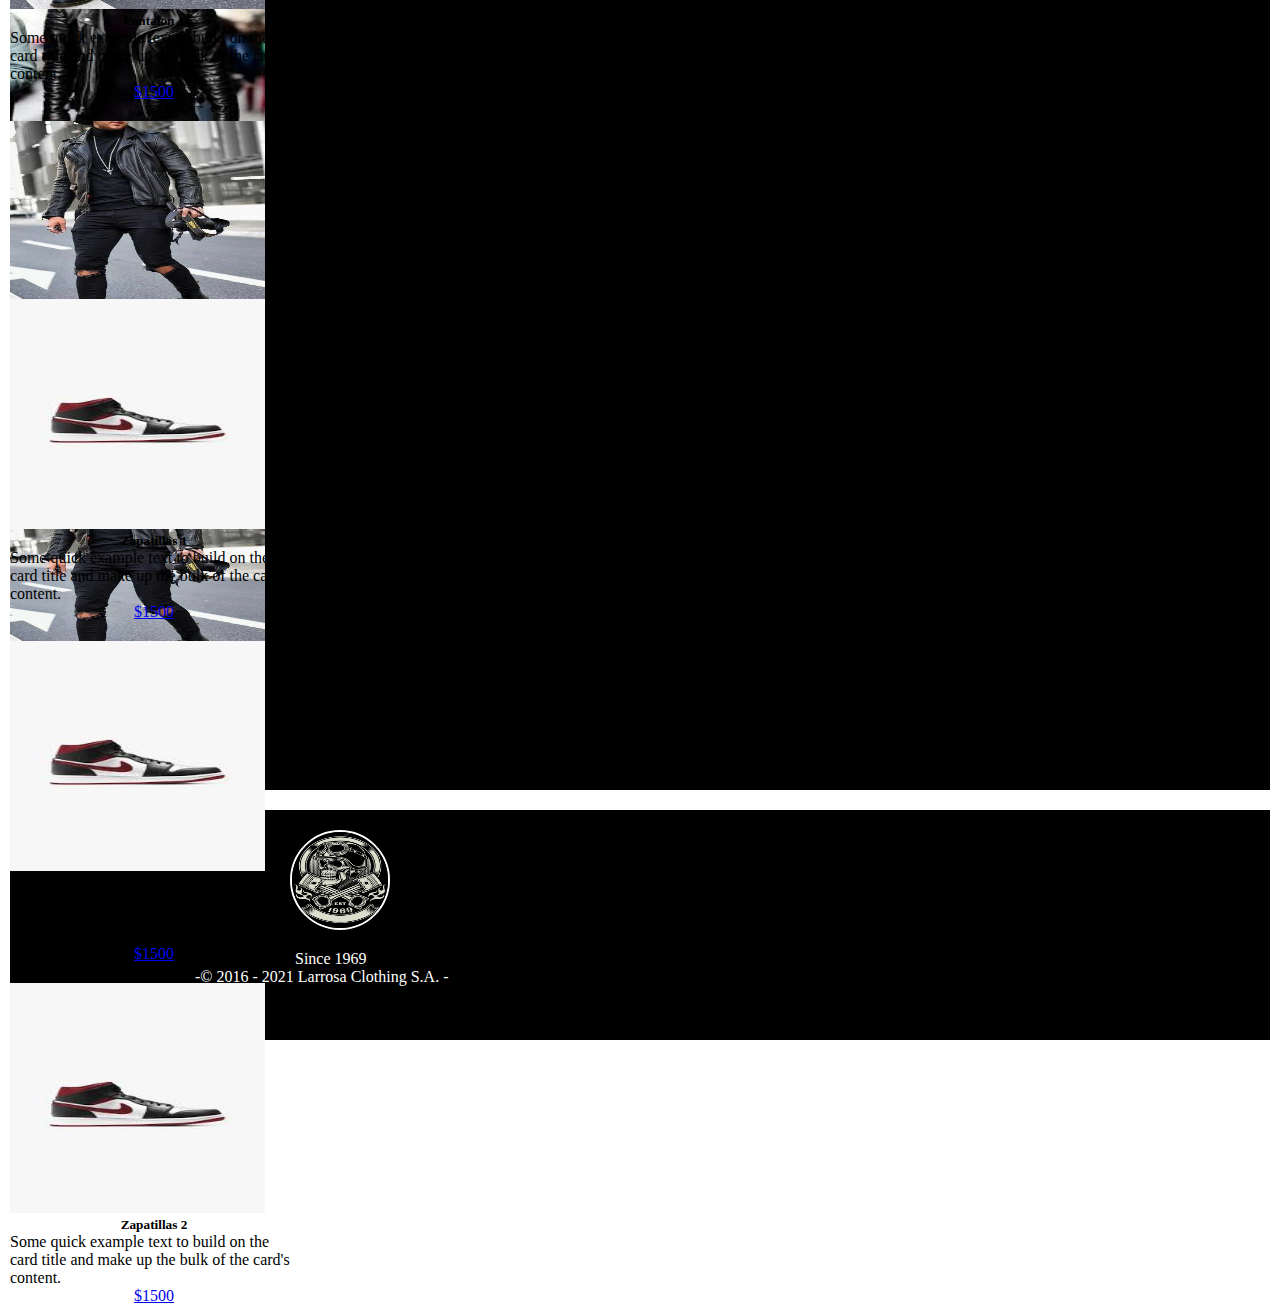
<file: pages/ropa-hombres.html>
<!DOCTYPE html>
<html lang="en">
    <head>
        <meta charset="UTF-8">
        <meta http-equiv="X-UA-Compatible" content="IE=edge">
        <meta name="viewport" content="width=device-width, initial-scale=1.0">
        <meta name="Keywords" content="larrosa, ropa hombres, ropa mujeres, locales">
        <meta name="description"
            content="Ropa de calidad elaborada con las mejores telas del mercado, duraderas y de alta costura">
        <link href="https://cdn.jsdelivr.net/npm/bootstrap@5.1.3/dist/css/bootstrap.min.css" rel="stylesheet"
          integrity="sha384-1BmE4kWBq78iYhFldvKuhfTAU6auU8tT94WrHftjDbrCEXSU1oBoqyl2QvZ6jIW3" crossorigin="anonymous">
        <link rel="preconnect" href="https://fonts.googleapis.com">
        <link rel="preconnect" href="https://fonts.gstatic.com" crossorigin>
        <link
          href="https://fonts.googleapis.com/css2?family=Macondo&family=Oswald:wght@200&family=Permanent+Marker&display=swap"
          rel="stylesheet">
        <link rel="stylesheet" href="../css/style.css">
        <title>Larrosa -Ropa Hombres-</title>
      </head>
<body>
    <header>
        <nav class="navbar navbar-expand-lg navbar-light bg-light  ">
    
          <div class="container-fluid flex-direction Header__Titulo__Fondo ">
    
            <a class="navbar-brand" href="../index.html"> <img class="bordes img__logo"
                src="../imagenes/logotipodepositphotos_59635869-stock-illustration-vintage-biker-skull-with-crossed.jpeg"
                alt="calaveras huesos logotipo larrosa"> </img>
              <p class="since__header fuente__letra">Since 1969</p>
            </a>
    
            <button class="navbar-toggler margin__bottom" type="button" data-bs-toggle="collapse" data-bs-target="#navbarNavAltMarkup"
              aria-controls="navbarNavAltMarkup" aria-expanded="false" aria-label="Toggle navigation">
    
              <span class="navbar-toggler-icon"></span>
    
            </button>
    
            <div class="collapse navbar-collapse justify-content-end " id="navbarNavAltMarkup">
    
              <div class="navbar-nav fuente__letra size__letra__menu color__principal">
                <a class="nav-link shadow-drop-tl" style="color: white;" href="../index.html">Inicio</a>
            <a class="nav-link shadow-drop-tl" style="color: white;" href="./contacto.html">Contacto</a>
            <a class="nav-link shadow-drop-tl" style="color: white;" href="./locales.html">Locales</a>
            <a class="nav-link shadow-drop-tl" style="color: white;" href="./preguntas-frecuentes.html">Preguntas Frecuentes</a>
            <a class="nav-link shadow-drop-tl" style="color: white;" href="./sobre-nosotros.html">Sobre Nosotros</a>
              </div>
            </div>
          </div>
    
        </nav>
      </header>
      <main class="main__mujeres__fondo">
        <section class="container ">
            <div class="row fuente__letra justify-content1">
                <div class="col-12 col-md-10 padding__titulo__main">
                  <h1 class=" contenedor__titulo fuente__letra size__letra__titulo index__titulo__style">Hombres
                  </h1>
                </div>
              </div>
            <div class="row align-items justify-content mujeres__contenedor__imagenes">
                <div class="card col-12 col-md-12 " style="width: 18rem;">
                    <img src="../imagenes/images.jpeg" class="card-img-top mujeres__main__img" alt="campera de cuero hombres alta costura dudaderas mejor calidad">
                    <div class="card-body mujeres__caja__texto">
                        <h5 class="card-title ">Campera 1</h5>
                        <p class="card-text ">Some quick example text to build on the card title and
                            make up the bulk of the card's content.</p>
                        <a href="#" class="btn btn-primary">$1500 </a>
                    </div>
                </div>
                <div class="card col-12 col-md-12 " style="width: 18rem;">
                    <img src="../imagenes/images.jpeg" class="card-img-top mujeres__main__img" alt="campera de cuero hombres alta costura dudaderas mejor calidad">
                    <div class="card-body mujeres__caja__texto">
                        <h5 class="card-title ">Campera 2</h5>
                        <p class="card-text ">Some quick example text to build on the card title and
                            make up the bulk of the card's content.</p>
                        <a href="#" class="btn btn-primary">$1500</a>
                    </div>
                </div>
                <div class="card col-12 col-md-12  " style="width: 18rem;">
                    <img src="../imagenes/images.jpeg" class="card-img-top mujeres__main__img" alt="campera de cuero hombres alta costura dudaderas mejor calidad">
                    <div class="card-body mujeres__caja__texto">
                        <h5 class="card-title color__textocajasM">Campera 3</h5>
                        <p class="card-text color__textocajasM">Some quick example text to build on the card title and
                            make up the bulk of the card's content.</p>
                        <a href="#" class="btn btn-primary">$1500</a>
                    </div>
                </div>
            </div>
            <div class="row caja__prendasM align-items justify-content mujeres__contenedor__imagenes">
                <div class="card col-12 col-md-12 " style="width: 18rem;">
                    <img src="../imagenes/53c8cbf5e70ec237316b12e3a9b103af.jpeg" class="card-img-top mujeres__main__img" alt="pantalon de  hombres alta costura dudaderas mejor calidad">
                    <div class="card-body mujeres__caja__texto">
                        <h5 class="card-title color__textocajasM">Pantalon 1</h5>
                        <p class="card-text color__textocajasM">Some quick example text to build on the card title and
                            make up the bulk of the card's content.</p>
                        <a href="#" class="btn btn-primary">$1500</a>
                    </div>
                </div>
                <div class="card col-12 col-md-12 " style="width: 18rem;">
                    <img src="../imagenes/53c8cbf5e70ec237316b12e3a9b103af.jpeg" class="card-img-top mujeres__main__img" alt="pantalon de  hombres alta costura dudaderas mejor calidad">
                    <div class="card-body mujeres__caja__texto">
                        <h5 class="card-title color__textocajasM">Pantalon 2</h5>
                        <p class="card-text color__textocajasM">Some quick example text to build on the card title and
                            make up the bulk of the card's content.</p>
                        <a href="#" class="btn btn-primary">$1500</a>
                    </div>
                </div>
                <div class="card col-12 col-md-12 " style="width: 18rem;">
                    <img src="../imagenes/53c8cbf5e70ec237316b12e3a9b103af.jpeg" class="card-img-top mujeres__main__img" alt="pantalon de  hombres alta costura dudaderas mejor calidad">
                    <div class="card-body mujeres__caja__texto">
                        <h5 class="card-title color__textocajasM">Pantalon 3</h5>
                        <p class="card-text color__textocajasM">Some quick example text to build on the card title and
                            make up the bulk of the card's content.</p>
                        <a href="#" class="btn btn-primary">$1500</a>
                    </div>
                </div>
            </div>
            <div class="row align-items justify-content mujeres__contenedor__imagenes">
                <div class="card col-12 col-md-12 " style="width: 18rem;">
                    <img src="../imagenes/zapash.jpg" class="card-img-top mujeres__main__img" alt="zapatillas de hombres jordan alta costura dudaderas mejor calidad">
                    <div class="card-body mujeres__caja__texto">
                        <h5 class="card-title color__textocajasM">Zapatillas 1</h5>
                        <p class="card-text color__textocajasM">Some quick example text to build on the card title and
                            make up the bulk of the card's content.</p>
                        <a href="#" class="btn btn-primary">$1500</a>
                    </div>
                </div>
                <div class="card col-12 col-md-12 padding__prendasM" style="width: 18rem;">
                    <img src="../imagenes/zapash.jpg" class="card-img-top mujeres__main__img" alt="zapatillas de  hombres jordan alta costura dudaderas mejor calidad">
                    <div class="card-body mujeres__caja__texto">
                        <h5 class="card-title color__textocajasM">Zapatillas 2</h5>
                        <p class="card-text color__textocajasM">Some quick example text to build on the card title and
                            make up the bulk of the card's content.</p>
                        <a href="#" class="btn btn-primary">$1500</a>
                    </div>
                </div>
                <div class="card col-12 col-md-12 padding__prendasM" style="width: 18rem;">
                  <img src="../imagenes/zapash.jpg" class="card-img-top mujeres__main__img" alt="zapatillas de hombres jordan alta costura dudaderas mejor calidad">
                  <div class="card-body mujeres__caja__texto">
                      <h5 class="card-title color__textocajasM">Zapatillas 2</h5>
                      <p class="card-text color__textocajasM">Some quick example text to build on the card title and
                          make up the bulk of the card's content.</p>
                      <a href="#" class="btn btn-primary">$1500</a>
                  </div>
                </div>
            </div>
        </section>
    </main>
    <footer class="container-fluid footer__fondo footer__height">
        <div class="row justify-content">
          <div class="col-12 col-md-6 contenedor__logo__text">
            <img class="logotipo__texto"
              src="../imagenes/logotipodepositphotos_59635869-stock-illustration-vintage-biker-skull-with-crossed.jpeg"
              alt="calaveras logotipo larrosa" width="100" height="100">
            <p class="footer__texto fuente__letra">Since 1969
            </p>
            <div class="row"><div><p class="footer__texto2">-© 2016 - 2021 Larrosa Clothing S.A. - </p></div></div>
          </div>
        </div>
    
      </footer>
    <script src="https://cdn.jsdelivr.net/npm/bootstrap@5.1.3/dist/js/bootstrap.bundle.min.js"
    integrity="sha384-ka7Sk0Gln4gmtz2MlQnikT1wXgYsOg+OMhuP+IlRH9sENBO0LRn5q+8nbTov4+1p"
    crossorigin="anonymous"></script>
</body>
</html>
</file>
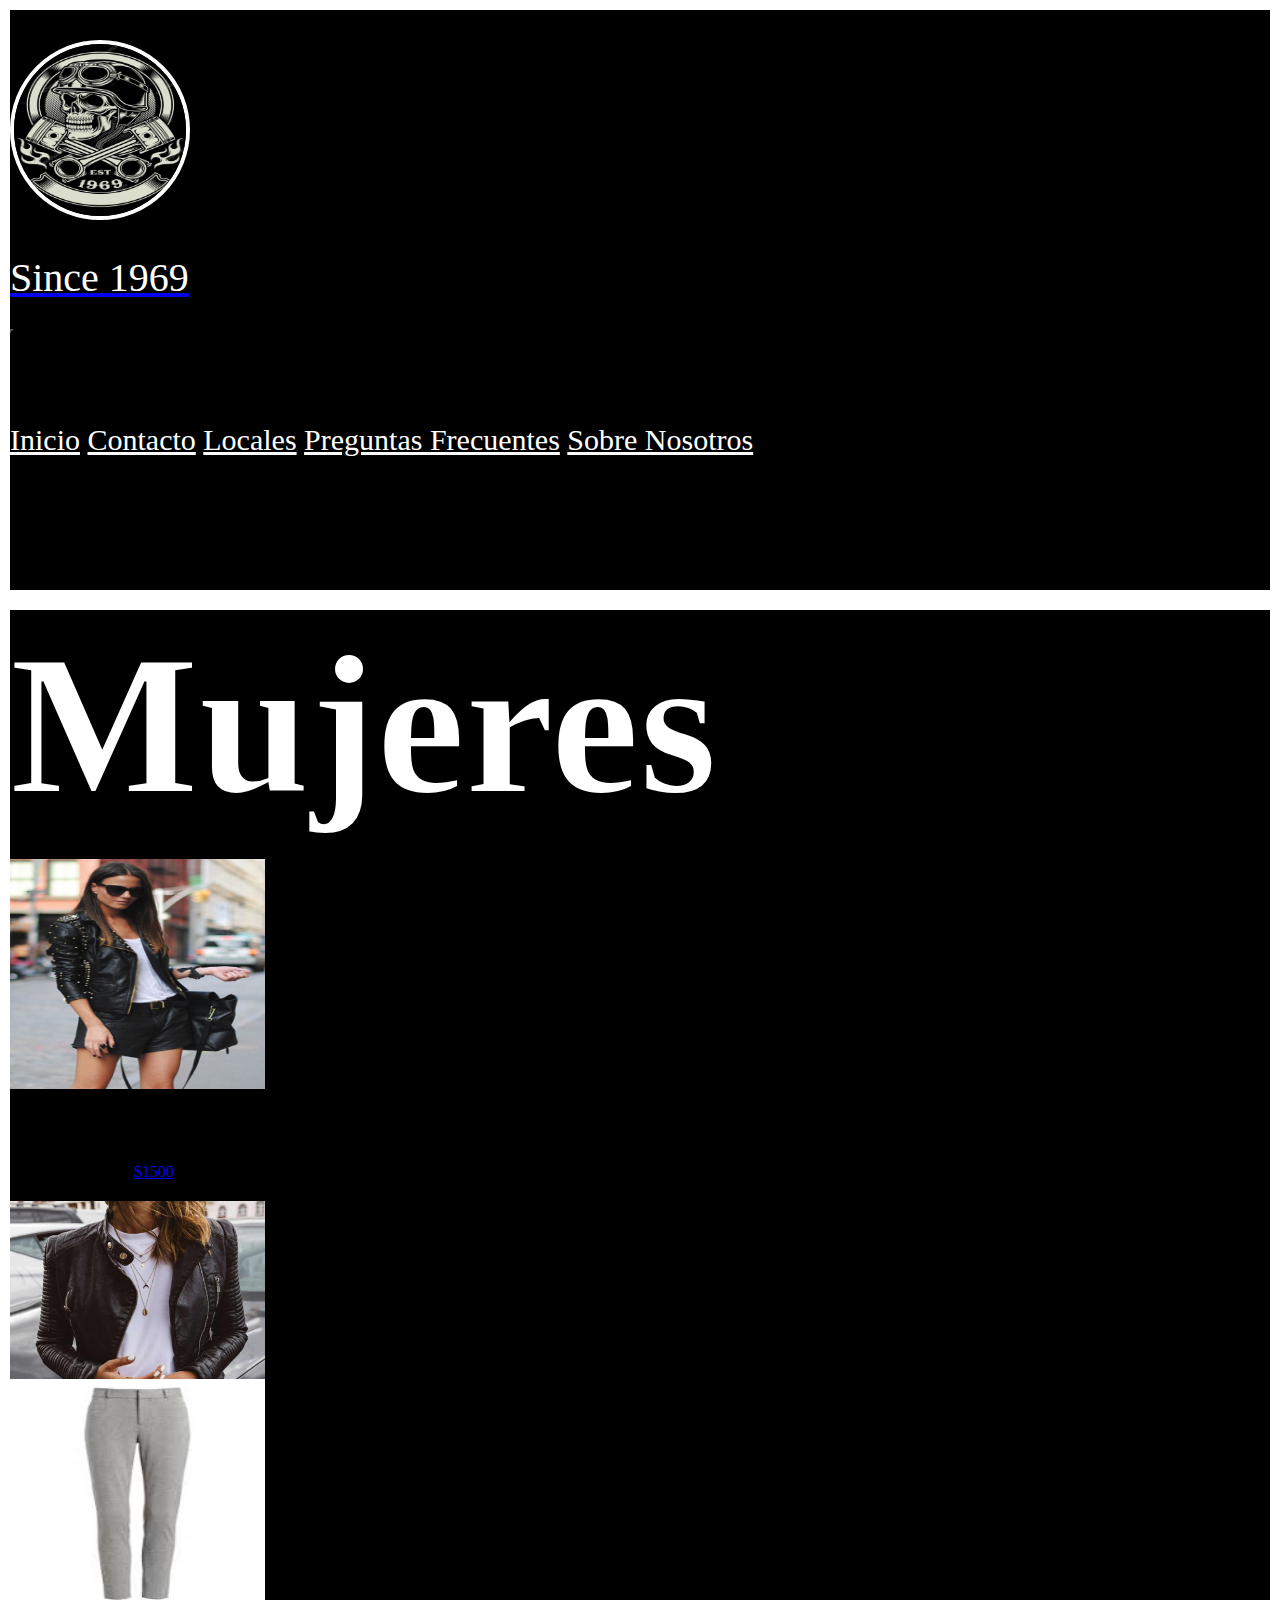
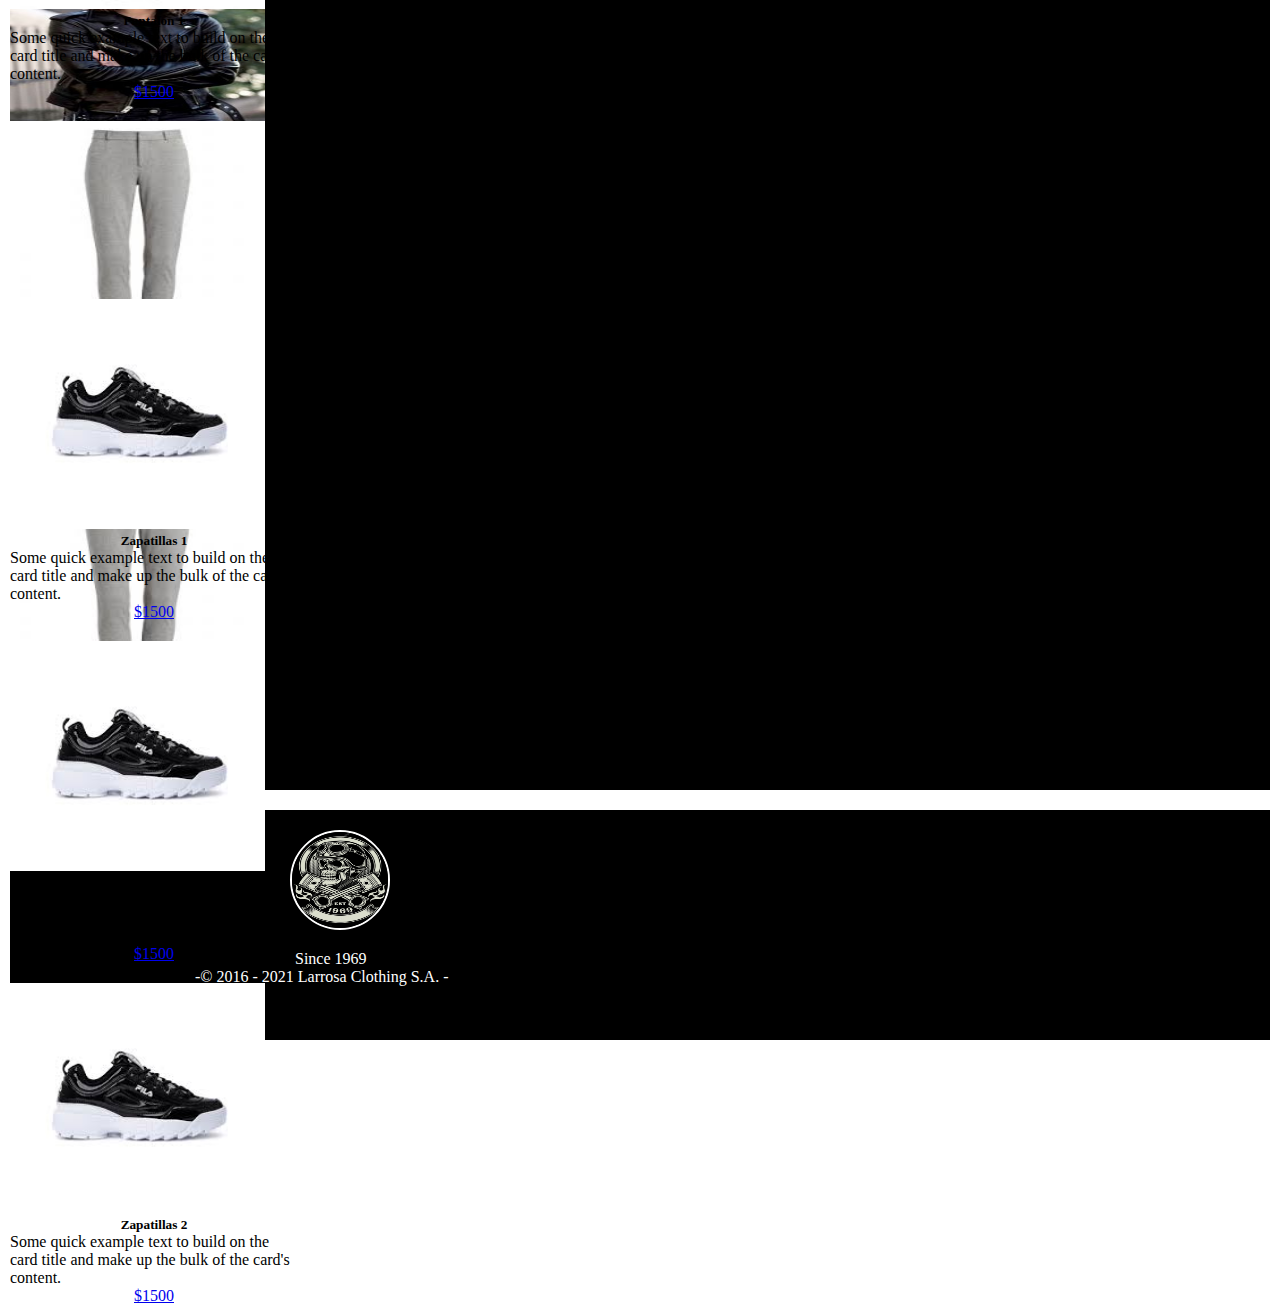
<file: pages/ropa-mujeres.html>
<!DOCTYPE html>
<html lang="en">
    <head>
        <meta charset="UTF-8">
        <meta http-equiv="X-UA-Compatible" content="IE=edge">
        <meta name="viewport" content="width=device-width, initial-scale=1.0">
        <meta name="Keywords" content="larrosa, ropa hombres, ropa mujeres, locales">
        <meta name="description"
            content="Ropa de calidad elaborada con las mejores telas del mercado, duraderas y de alta costura">
        <link href="https://cdn.jsdelivr.net/npm/bootstrap@5.1.3/dist/css/bootstrap.min.css" rel="stylesheet"
          integrity="sha384-1BmE4kWBq78iYhFldvKuhfTAU6auU8tT94WrHftjDbrCEXSU1oBoqyl2QvZ6jIW3" crossorigin="anonymous">
        <link rel="preconnect" href="https://fonts.googleapis.com">
        <link rel="preconnect" href="https://fonts.gstatic.com" crossorigin>
        <link
          href="https://fonts.googleapis.com/css2?family=Macondo&family=Oswald:wght@200&family=Permanent+Marker&display=swap"
          rel="stylesheet">
        <link rel="stylesheet" href="../css/style.css">
        <title>Larrosa -Ropa Mujeres-</title>
      </head>
<body>
    <header>
        <nav class="navbar navbar-expand-lg navbar-light bg-light  ">
    
          <div class="container-fluid flex-direction Header__Titulo__Fondo ">
    
            <a class="navbar-brand" href="../index.html"> <img class="bordes img__logo"
                src="../imagenes/logotipodepositphotos_59635869-stock-illustration-vintage-biker-skull-with-crossed.jpeg"
                alt="logtipo larrosa marca de ropa alta costura vestimenta"> </img>
              <p class="since__header fuente__letra">Since 1969</p>
            </a>
    
            <button class="navbar-toggler margin__bottom" type="button" data-bs-toggle="collapse" data-bs-target="#navbarNavAltMarkup"
              aria-controls="navbarNavAltMarkup" aria-expanded="false" aria-label="Toggle navigation">
    
              <span class="navbar-toggler-icon"></span>
    
            </button>
    
            <div class="collapse navbar-collapse justify-content-end " id="navbarNavAltMarkup">
    
              <div class="navbar-nav fuente__letra size__letra__menu color__principal">
                <a class="nav-link shadow-drop-tl" style="color: white;" href="../index.html">Inicio</a>
            <a class="nav-link shadow-drop-tl" style="color: white;" href="./contacto.html">Contacto</a>
            <a class="nav-link shadow-drop-tl" style="color: white;" href="./locales.html">Locales</a>
            <a class="nav-link shadow-drop-tl" style="color: white;" href="./preguntas-frecuentes.html">Preguntas Frecuentes</a>
            <a class="nav-link shadow-drop-tl" style="color: white;" href="./sobre-nosotros.html">Sobre Nosotros</a>
              </div>
            </div>
          </div>
    
        </nav>
      </header>
      <main class="main__mujeres__fondo">
        <section class="container ">
            <div class="row fuente__letra justify-content1">
                <div class="col-12 col-md-10 padding__titulo__main">
                  <h1 class=" contenedor__titulo fuente__letra size__letra__titulo index__titulo__style">Mujeres
                  </h1>
                </div>
              </div>
            <div class="row align-items justify-content mujeres__contenedor__imagenes">
                <div class="card col-12 col-md-12 " style="width: 18rem;">
                    <img src="../imagenes/outfits rockeros tumblr.jpeg" class="card-img-top mujeres__main__img" alt="foto campera de cuero alta costura para vestir">
                    <div class="card-body mujeres__caja__texto">
                        <h5 class="card-title ">Campera 1</h5>
                        <p class="card-text ">Some quick example text to build on the card title and
                            make up the bulk of the card's content.</p>
                        <a href="#" class="btn btn-primary">$1500 </a>
                    </div>
                </div>
                <div class="card col-12 col-md-12 " style="width: 18rem;">
                    <img src="../imagenes/H3888d54f38274990b95138773f76f5afR.jpg_q50.jpg" class="card-img-top mujeres__main__img" alt="foto campera de cuero alta costura para vestir">
                    <div class="card-body mujeres__caja__texto">
                        <h5 class="card-title ">Campera 2</h5>
                        <p class="card-text ">Some quick example text to build on the card title and
                            make up the bulk of the card's content.</p>
                        <a href="#" class="btn btn-primary">$1500</a>
                    </div>
                </div>
                <div class="card col-12 col-md-12  " style="width: 18rem;">
                    <img src="../imagenes/dae479400994af3efef055cec4030da7.jpeg" class="card-img-top mujeres__main__img" alt="foto campera de cuero alta costura para vestir">
                    <div class="card-body mujeres__caja__texto">
                        <h5 class="card-title color__textocajasM">Campera 3</h5>
                        <p class="card-text color__textocajasM">Some quick example text to build on the card title and
                            make up the bulk of the card's content.</p>
                        <a href="#" class="btn btn-primary">$1500</a>
                    </div>
                </div>
            </div>
            <div class="row caja__prendasM align-items justify-content mujeres__contenedor__imagenes">
                <div class="card col-12 col-md-12 " style="width: 18rem;">
                    <img src="../imagenes/pantalonM.jpg" class="card-img-top mujeres__main__img" alt="foto pantalon de cuero alta costura para vestir">
                    <div class="card-body mujeres__caja__texto">
                        <h5 class="card-title color__textocajasM">Pantalon 1</h5>
                        <p class="card-text color__textocajasM">Some quick example text to build on the card title and
                            make up the bulk of the card's content.</p>
                        <a href="#" class="btn btn-primary">$1500</a>
                    </div>
                </div>
                <div class="card col-12 col-md-12 " style="width: 18rem;">
                    <img src="../imagenes/pantalonM.jpg" class="card-img-top mujeres__main__img" alt="foto pantalon de cuero alta costura para vestir">
                    <div class="card-body mujeres__caja__texto">
                        <h5 class="card-title color__textocajasM">Pantalon 2</h5>
                        <p class="card-text color__textocajasM">Some quick example text to build on the card title and
                            make up the bulk of the card's content.</p>
                        <a href="#" class="btn btn-primary">$1500</a>
                    </div>
                </div>
                <div class="card col-12 col-md-12 " style="width: 18rem;">
                    <img src="../imagenes/pantalonM.jpg" class="card-img-top mujeres__main__img" alt="foto pantalon de cuero alta costura para vestir">
                    <div class="card-body mujeres__caja__texto">
                        <h5 class="card-title color__textocajasM">Pantalon 3</h5>
                        <p class="card-text color__textocajasM">Some quick example text to build on the card title and
                            make up the bulk of the card's content.</p>
                        <a href="#" class="btn btn-primary">$1500</a>
                    </div>
                </div>
            </div>
            <div class="row align-items justify-content mujeres__contenedor__imagenes">
                <div class="card col-12 col-md-12 " style="width: 18rem;">
                    <img src="../imagenes/zapatillas mujer.jpg" class="card-img-top mujeres__main__img" alt="foto zapatillas nike jordan originals">
                    <div class="card-body mujeres__caja__texto">
                        <h5 class="card-title color__textocajasM">Zapatillas 1</h5>
                        <p class="card-text color__textocajasM">Some quick example text to build on the card title and
                            make up the bulk of the card's content.</p>
                        <a href="#" class="btn btn-primary">$1500</a>
                    </div>
                </div>
                <div class="card col-12 col-md-12 padding__prendasM" style="width: 18rem;">
                    <img src="../imagenes/zapatillas mujer.jpg" class="card-img-top mujeres__main__img" alt="foto zapatillas nike jordan originals">
                    <div class="card-body mujeres__caja__texto">
                        <h5 class="card-title color__textocajasM">Zapatillas 2</h5>
                        <p class="card-text color__textocajasM">Some quick example text to build on the card title and
                            make up the bulk of the card's content.</p>
                        <a href="#" class="btn btn-primary">$1500</a>
                    </div>
                </div>
                <div class="card col-12 col-md-12 padding__prendasM" style="width: 18rem;">
                  <img src="../imagenes/zapatillas mujer.jpg" class="card-img-top mujeres__main__img" alt="foto zapatillas nike jordan originals">
                  <div class="card-body mujeres__caja__texto">
                      <h5 class="card-title color__textocajasM">Zapatillas 2</h5>
                      <p class="card-text color__textocajasM">Some quick example text to build on the card title and
                          make up the bulk of the card's content.</p>
                      <a href="#" class="btn btn-primary">$1500</a>
                  </div>
                </div>
            </div>
        </section>
    </main>
    <footer class="container-fluid footer__fondo footer__height">
        <div class="row justify-content">
          <div class="col-12 col-md-6 contenedor__logo__text">
            <img class="logotipo__texto"
              src="../imagenes/logotipodepositphotos_59635869-stock-illustration-vintage-biker-skull-with-crossed.jpeg"
              alt="calavera larrosa logotipo huesos" width="100" height="100">
            <p class="footer__texto fuente__letra">Since 1969
            </p>
            <div class="row"><div><p class="footer__texto2">-© 2016 - 2021 Larrosa Clothing S.A. - </p></div></div>
          </div>
        </div>
    
      </footer>
    <script src="https://cdn.jsdelivr.net/npm/bootstrap@5.1.3/dist/js/bootstrap.bundle.min.js"
    integrity="sha384-ka7Sk0Gln4gmtz2MlQnikT1wXgYsOg+OMhuP+IlRH9sENBO0LRn5q+8nbTov4+1p"
    crossorigin="anonymous"></script>
</body>
</html>
</file>
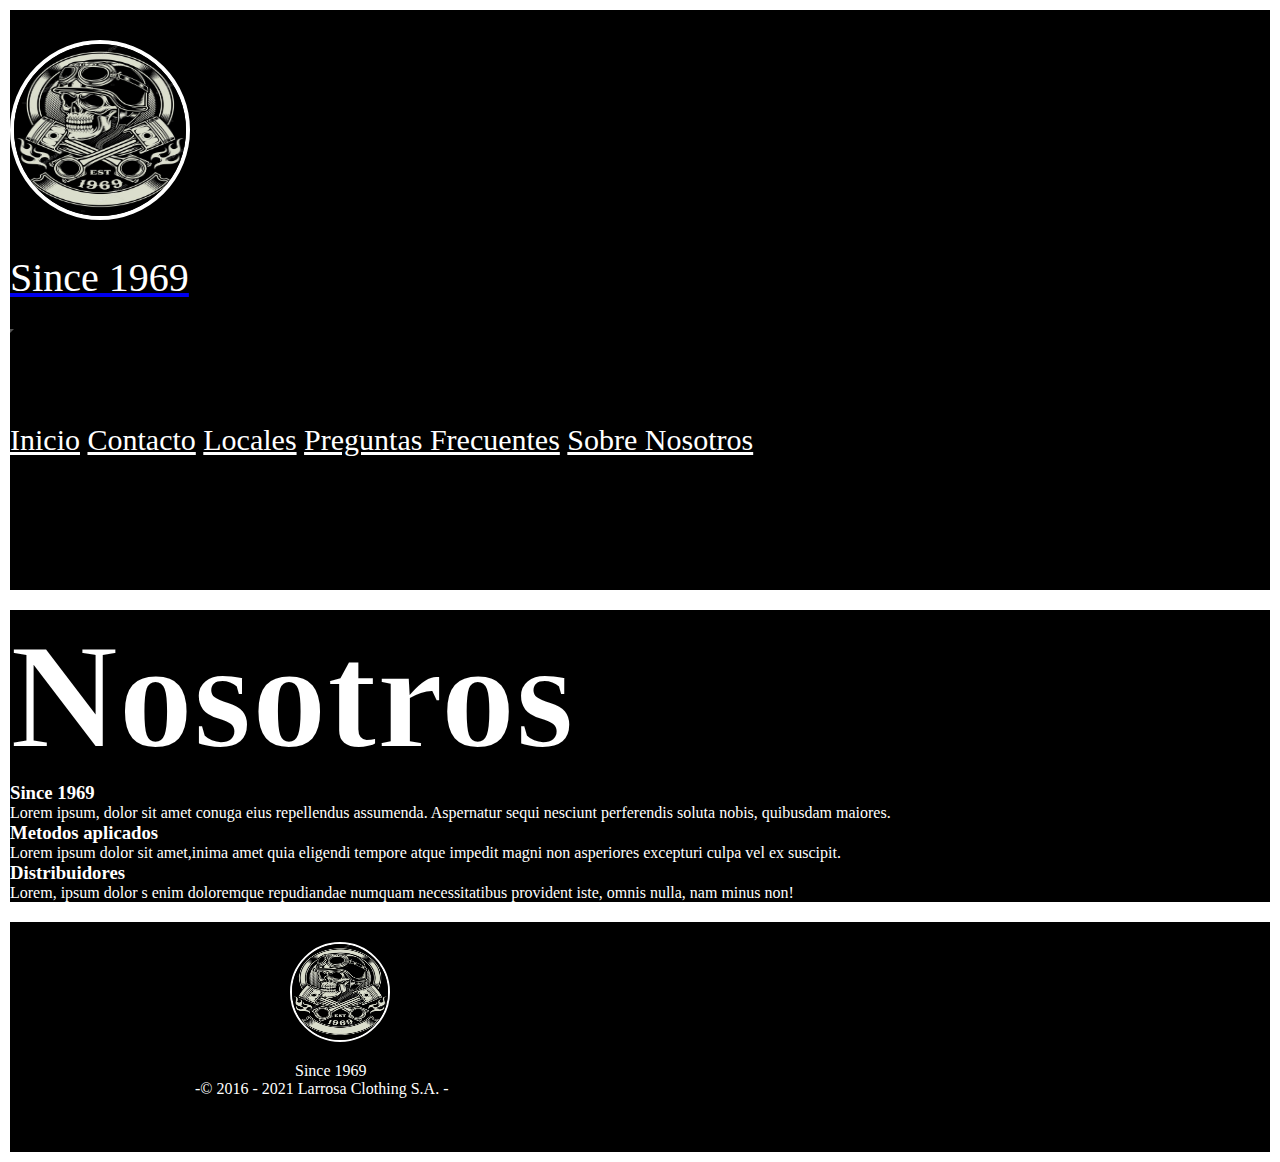
<file: pages/sobre-nosotros.html>
<!DOCTYPE html>
<html lang="en">
    <head>
        <meta charset="UTF-8">
        <meta http-equiv="X-UA-Compatible" content="IE=edge">
        <meta name="viewport" content="width=device-width, initial-scale=1.0">
        <meta name="Keywords" content="larrosa, ropa hombres, ropa mujeres, locales">
        <meta name="description"
            content="Ropa de calidad elaborada con las mejores telas del mercado, duraderas y de alta costura">
        <link href="https://cdn.jsdelivr.net/npm/bootstrap@5.1.3/dist/css/bootstrap.min.css" rel="stylesheet"
          integrity="sha384-1BmE4kWBq78iYhFldvKuhfTAU6auU8tT94WrHftjDbrCEXSU1oBoqyl2QvZ6jIW3" crossorigin="anonymous">
        <link rel="preconnect" href="https://fonts.googleapis.com">
        <link rel="preconnect" href="https://fonts.gstatic.com" crossorigin>
        <link
          href="https://fonts.googleapis.com/css2?family=Macondo&family=Oswald:wght@200&family=Permanent+Marker&display=swap"
          rel="stylesheet">
        <link rel="stylesheet" href="../css/style.css">
        <title>Larrosa -Ropa Mujeres-</title>
      </head>
<body>
    <header>
        <nav class="navbar navbar-expand-lg navbar-light bg-light  ">
    
          <div class="container-fluid flex-direction Header__Titulo__Fondo ">
    
            <a class="navbar-brand" href="../index.html"> <img class="bordes img__logo"
                src="../imagenes/logotipodepositphotos_59635869-stock-illustration-vintage-biker-skull-with-crossed.jpeg"
                alt="logtipo larrosa marca de ropa"> </img>
              <p class="since__header fuente__letra">Since 1969</p>
            </a>
    
            <button class="navbar-toggler margin__bottom" type="button" data-bs-toggle="collapse" data-bs-target="#navbarNavAltMarkup"
              aria-controls="navbarNavAltMarkup" aria-expanded="false" aria-label="Toggle navigation">
    
              <span class="navbar-toggler-icon"></span>
    
            </button>
    
            <div class="collapse navbar-collapse justify-content-end " id="navbarNavAltMarkup">
    
              <div class="navbar-nav fuente__letra size__letra__menu color__principal">
                <a class="nav-link shadow-drop-tl" style="color: white;" href="../index.html">Inicio</a>
            <a class="nav-link shadow-drop-tl" style="color: white;" href="./contacto.html">Contacto</a>
            <a class="nav-link shadow-drop-tl" style="color: white;" href="./locales.html">Locales</a>
            <a class="nav-link shadow-drop-tl" style="color: white;" href="./preguntas-frecuentes.html">Preguntas Frecuentes</a>
            <a class="nav-link shadow-drop-tl" style="color: white;" href="./sobre-nosotros.html">Sobre Nosotros</a>
              </div>
            </div>
          </div>
    
        </nav>
      </header>
      <main class="fondo__main__locales">
        <section class="container-fluid ">
          <div class="row fuente__letra justify-content1">
            <div class="col-12 col-md-9 padding__titulo__main">
              <h1 class=" contenedor__titulo fuente__letra size__letra__titulo2 index__titulo__style">Nosotros
              </h1>
            </div>
          </div>
            <div class="row ">
                <div class="col-12 col-md-4 locales__estilos ">
                    <h3 class=""><strong>Since 1969</strong> </h3>
                    <p class="">Lorem ipsum, dolor sit amet conuga eius repellendus assumenda.
                        Aspernatur sequi nesciunt
                        perferendis
                        soluta nobis, quibusdam maiores.</p>
                </div>
                <div class="col-12 col-md-4 locales__estilos">
                    <h3 class=""><strong>Metodos aplicados</strong> </h3>
                    <p class="">Lorem ipsum dolor sit amet,inima amet quia eligendi tempore atque
                        impedit magni non asperiores
                        excepturi
                        culpa vel ex suscipit.</p>
                </div>
                <div class="col-12 col-md-4 locales__estilos">
                    <h3 class=""><strong>Distribuidores</strong> </h3>
                    <p class="">Lorem, ipsum dolor s enim doloremque repudiandae numquam
                        necessitatibus provident iste, omnis
                        nulla,
                        nam minus non!</p>
                </div>
            </div>
        </section>
    </main>
      
    <footer class="container-fluid footer__fondo footer__height">
        <div class="row justify-content">
          <div class="col-12 col-md-6 contenedor__logo__text">
            <img class="logotipo__texto"
              src="../imagenes/logotipodepositphotos_59635869-stock-illustration-vintage-biker-skull-with-crossed.jpeg"
              alt="logotipo calavera larrosa marca de ropa" width="100" height="100">
            <p class="footer__texto fuente__letra">Since 1969
            </p>
            <div class="row"><div><p class="footer__texto2">-© 2016 - 2021 Larrosa Clothing S.A. - </p></div></div>
          </div>
        </div>
    
      </footer>
    <script src="https://cdn.jsdelivr.net/npm/bootstrap@5.1.3/dist/js/bootstrap.bundle.min.js"
    integrity="sha384-ka7Sk0Gln4gmtz2MlQnikT1wXgYsOg+OMhuP+IlRH9sENBO0LRn5q+8nbTov4+1p"
    crossorigin="anonymous"></script>
</body>
</html>
</file>
<file: css/style.css>
* {
  padding: 0;
  margin: 0;
  box-sizing: border-box;
}

.fuente__letra {
  font-family: 'Macondo', cursive;
  font-family: 'Oswald', sans-serif;
  font-family: 'Permanent Marker', cursive;
}

.conteiner {
  margin: 0px;
}

.justify-content {
  justify-content: center;
}

.justify-content2 {
  justify-content: space-around;
}

.justify-content1 {
  justify-content: flex-end;
}

.flex-direction {
  flex-direction: column;
}

.justify-content {
  justify-content: space-evenly;
}

.align-items {
  align-items: center;
}

.margin__bottom {
  margin-bottom: 90px;
}

.Header__Titulo__Fondo {
  background-color: black;
  height: 600px;
  border: 10px solid white;
}

.Header__Titulo__Fondo .img__logo {
  height: 180px;
  width: 180px;
  border: 4px solid white;
  border-radius: 180px;
  margin-top: 30px;
  transition: 3s;
}

.Header__Titulo__Fondo .img__logo:hover {
  transform: scale(1.2);
}

.Header__Titulo__Fondo .since__header {
  margin-top: 0;
  margin-bottom: 1rem;
  color: white;
  padding-top: 30px;
  font-size: 40px;
}

.size__letra__menu {
  font-size: 30px;
}

.navbar {
  padding-bottom: 0rem;
}

.contenedor__logo__text {
  margin-top: 20px;
}

.botones__caja {
  padding: 300px;
}

.navbar-toggler {
  background-color: white;
}

.contenedor__logotipo__texto .logotipo {
  height: 200px;
  width: 200px;
  border: 2px white;
  border-radius: 160px;
  margin-top: 20px;
}

.index__fondo__main {
  background-color: black;
  height: 1200px;
  border: 10px solid white;
}

.index__titulo__style {
  color: white;
  -webkit-text-stroke: 2px black;
}

.size__letra__titulo {
  font-size: 200px;
}

.imagenes {
  width: 500px;
  height: 700px;
  border: 10px solid white;
  border-radius: 170px;
}

.padding__contenedor {
  padding-left: 0px;
}

.botones__index__H {
  font-size: 40px;
  border: 4px solid white;
  margin-top: 90px;
  font-family: "Permanent Marker";
  padding-left: 60px;
  width: 380px;
}

.botones__index__M {
  font-size: 40px;
  border: 4px solid white;
  margin-top: 90px;
  font-family: "Permanent Marker";
  padding-left: 60px;
  width: 380px;
}

.main__mujeres__fondo {
  background-color: black;
  height: 1800px;
  border: 10px solid white;
}

.mujeres__main__img {
  width: 255px;
  height: 250px;
  padding-top: 20px;
}

.mujeres__contenedor__imagenes {
  margin-bottom: 20px;
  height: 500px;
}

.mujeres__caja__texto {
  display: flex;
  flex-direction: column;
  align-items: center;
}

.footer__fondo {
  background-color: black;
  height: 200px;
  border: 10px solid white;
  height: 250px;
}

.footer__fondo .contenedor__logo__text {
  margin-top: 20px;
}

.footer__fondo .footer__texto {
  color: white;
  padding-left: 285px;
}

.footer__fondo .footer__texto2 {
  color: white;
  padding-left: 185px;
}

.footer__fondo .logotipo__texto {
  color: white;
  margin-top: 0;
  margin-bottom: 1rem;
  margin-left: 280px;
  border: 2px solid white;
  border-radius: 100px;
}

.size__letra__titulo2 {
  font-size: 150px;
}

.contenedor__main__contacto {
  background-color: black;
  border: 10px solid white;
  height: 1300px;
}

.caja__texto__formulario {
  padding-left: 100px;
  font-size: 30px;
  border: 3px white solid;
  border-radius: 100px;
  height: 800px;
  width: 900px;
}

.cajitas__texto__formulario {
  padding-top: 40px;
  padding-bottom: 20px;
  color: white;
}

.contacto_botonEnviar {
  color: black;
  width: 100px;
  margin-left: 310px;
}

.fondo__main__locales {
  background-color: black;
  border: 10px solid white;
}

.locales__estilos {
  color: white;
}

@media screen and (max-width: 1200px) {
  .size__letra__titulo {
    font-size: 150px;
  }
  .logotipo__texto {
    margin-left: 240px;
  }
  .footer__texto {
    padding-left: 255px;
  }
  .footer__texto2 {
    color: white;
    padding-left: 155px;
  }
}

@media screen and (max-width: 1090px) {
  .size__letra__titulo {
    font-size: 150px;
  }
  .footer__fondo .logotipo__texto {
    color: white;
    margin-top: 0;
    margin-bottom: 1rem;
    margin-left: 230px;
    border: 2px solid white;
    border-radius: 100px;
  }
  .footer__fondo .footer__texto {
    color: white;
    padding-left: 237px;
  }
  .footer__fondo .footer__texto2 {
    color: white;
    padding-left: 125px;
  }
}

@media screen and (max-width: 992px) {
  .size__letra__titulo {
    font-size: 140px;
  }
  .botones__index__M {
    font-size: 30px;
    border: 4px solid white;
    margin-top: 90px;
    font-family: "Permanent Marker";
    padding-left: 30px;
    width: 200px;
  }
  .botones__index__H {
    font-size: 30px;
    border: 4px solid white;
    margin-top: 90px;
    font-family: "Permanent Marker";
    padding-left: 30px;
    width: 200px;
  }
}

@media screen and (max-width: 990px) {
  .size__letra__titulo {
    font-size: 120px;
  }
  .footer__fondo .logotipo__texto {
    color: white;
    margin-top: 0;
    margin-bottom: 1rem;
    margin-left: 160px;
    border: 2px solid white;
    border-radius: 100px;
  }
  .footer__fondo .footer__texto {
    color: white;
    padding-left: 177px;
  }
  .footer__fondo .footer__texto2 {
    color: white;
    padding-left: 75px;
  }
}

@media screen and (max-width: 795px) {
  .size__letra__titulo {
    font-size: 120px;
  }
  .footer__fondo .logotipo__texto {
    color: white;
    margin-top: 0;
    margin-bottom: 1rem;
    margin-left: 130px;
    border: 2px solid white;
    border-radius: 100px;
  }
  .footer__fondo .footer__texto {
    color: white;
    padding-left: 139px;
  }
  .footer__fondo .footer__texto2 {
    color: white;
    padding-left: 55px;
  }
}

@media screen and (max-width: 795px) {
  .size__letra__titulo {
    font-size: 120px;
  }
  .footer__fondo .logotipo__texto {
    color: white;
    margin-top: 0;
    margin-bottom: 1rem;
    margin-left: 130px;
    border: 2px solid white;
    border-radius: 100px;
  }
  .footer__fondo .footer__texto {
    color: white;
    padding-left: 139px;
  }
  .footer__fondo .footer__texto2 {
    color: white;
    padding-left: 55px;
  }
}

@media screen and (max-width: 769px) {
  .size__letra__titulo {
    font-size: 100px;
  }
  .footer__fondo .logotipo__texto {
    color: white;
    margin-top: 0;
    margin-bottom: 1rem;
    margin-left: 270px;
    border: 2px solid white;
    border-radius: 100px;
  }
  .footer__fondo .footer__texto {
    color: white;
    padding-left: 279px;
  }
  .footer__fondo .footer__texto2 {
    color: white;
    padding-left: 195px;
  }
  .index__fondo__main {
    height: 1500px;
  }
  .padding__contenedor {
    padding-left: 150px;
  }
  .botones__index__M {
    font-size: 40px;
    border: 4px solid white;
    margin-top: 90px;
    font-family: "Permanent Marker";
    padding-left: 30px;
    width: 250px;
  }
  .botones__index__H {
    font-size: 40px;
    border: 4px solid white;
    margin-top: 90px;
    font-family: "Permanent Marker";
    padding-left: 30px;
    width: 250px;
  }
}

@media screen and (max-width: 615px) {
  .size__letra__titulo {
    font-size: 100px;
  }
  .footer__fondo .logotipo__texto {
    color: white;
    margin-top: 0;
    margin-bottom: 1rem;
    margin-left: 220px;
    border: 2px solid white;
    border-radius: 100px;
  }
  .footer__fondo .footer__texto {
    color: white;
    padding-left: 229px;
  }
  .footer__fondo .footer__texto2 {
    color: white;
    padding-left: 125px;
  }
  .size__letra__menu {
    font-size: 20px;
  }
  .flex-direction {
    flex-direction: row;
  }
  .Header__Titulo__Fondo {
    height: 700px;
  }
}

@media screen and (max-width: 604px) {
  .footer__fondo .logotipo__texto {
    color: white;
    margin-top: 0;
    margin-bottom: 1rem;
    margin-left: 200px;
    border: 2px solid white;
    border-radius: 100px;
  }
  .footer__fondo .footer__texto {
    color: white;
    padding-left: 209px;
  }
  .footer__fondo .footer__texto2 {
    color: white;
    padding-left: 105px;
  }
  .size__letra__menu {
    font-size: 20px;
  }
  .flex-direction {
    flex-direction: row;
  }
  .Header__Titulo__Fondo {
    height: 700px;
  }
}

@media screen and (max-width: 460px) {
  .padding__contenedor {
    padding-left: 90px;
  }
  .size__letra__titulo {
    font-size: 80px;
  }
  .footer__fondo .logotipo__texto {
    color: white;
    margin-top: 0;
    margin-bottom: 1rem;
    margin-left: 180px;
    border: 2px solid white;
    border-radius: 100px;
  }
  .footer__fondo .footer__texto {
    color: white;
    padding-left: 189px;
  }
  .footer__fondo .footer__texto2 {
    color: white;
    padding-left: 95px;
  }
  .size__letra__menu {
    font-size: 20px;
  }
  .flex-direction {
    flex-direction: row;
  }
  .Header__Titulo__Fondo {
    height: 700px;
  }
}

@media screen and (max-width: 429px) {
  .padding__contenedor {
    padding-left: 70px;
  }
  .size__letra__titulo {
    font-size: 80px;
  }
  .footer__fondo .logotipo__texto {
    color: white;
    margin-top: 0;
    margin-bottom: 1rem;
    margin-left: 140px;
    border: 2px solid white;
    border-radius: 100px;
  }
  .footer__fondo .footer__texto {
    color: white;
    padding-left: 149px;
  }
  .footer__fondo .footer__texto2 {
    color: white;
    padding-left: 55px;
  }
  .size__letra__menu {
    font-size: 20px;
  }
  .flex-direction {
    flex-direction: row;
  }
  .Header__Titulo__Fondo {
    height: 700px;
  }
}

@media screen and (max-width: 393px) {
  .padding__contenedor {
    padding-left: 40px;
  }
  .footer__fondo .logotipo__texto {
    color: white;
    margin-top: 0;
    margin-bottom: 1rem;
    margin-left: 120px;
    border: 2px solid white;
    border-radius: 100px;
  }
  .footer__fondo .footer__texto {
    color: white;
    padding-left: 129px;
  }
  .footer__fondo .footer__texto2 {
    color: white;
    padding-left: 25px;
  }
  .size__letra__titulo {
    font-size: 75px;
  }
  .Header__Titulo__Fondo {
    height: 800px;
  }
}

@media screen and (max-width: 339px) {
  .padding__contenedor {
    padding-left: 25px;
  }
  .footer__fondo .logotipo__texto {
    color: white;
    margin-top: 0;
    margin-bottom: 1rem;
    margin-left: 90px;
    border: 2px solid white;
    border-radius: 100px;
  }
  .footer__fondo .footer__texto {
    color: white;
    padding-left: 100px;
  }
  .footer__fondo .footer__texto2 {
    color: white;
    padding-left: 25px;
    font-size: 14px;
  }
  .size__letra__titulo {
    font-size: 65px;
  }
}

@media screen and (max-width: 767px) {
  .contenedor__main__contacto {
    background-color: black;
  }
  .caja__texto__formulario {
    padding-left: 100px;
    font-size: 30px;
    border: none;
    height: 1000px;
    width: 900px;
  }
  .cajitas__texto__formulario {
    padding-top: 40px;
    padding-bottom: 20px;
    color: white;
  }
  .contacto_botonEnviar {
    color: black;
    width: 100px;
    margin-left: 210px;
  }
  .tituloContacto {
    padding-left: 100px;
  }
}

@media screen and (max-width: 659px) {
  .tituloContacto {
    padding-left: 40px;
  }
}

@media screen and (max-width: 582px) {
  .contenedor__main__contacto {
    background-color: black;
  }
  .caja__texto__formulario {
    padding-left: 50px;
    font-size: 30px;
    height: 1000px;
    width: 600px;
  }
  .cajitas__texto__formulario {
    padding-top: 40px;
    padding-bottom: 20px;
    color: white;
  }
  .contacto_botonEnviar {
    color: black;
    width: 100px;
    margin-left: 210px;
  }
  .tituloContacto {
    padding-left: 9px;
  }
}

@media screen and (max-width: 567px) {
  .contenedor__main__contacto {
    height: 1200px;
  }
}

@media screen and (max-width: 528px) {
  .contenedor__main__contacto {
    height: 1000px;
  }
  .caja__texto__formulario {
    padding-left: 50px;
    font-size: 25px;
    height: 900px;
  }
  .contacto_botonEnviar {
    margin-left: 170px;
  }
}

@media screen and (max-width: 450px) {
  .contenedor__main__contacto {
    height: 1000px;
  }
  .caja__texto__formulario {
    padding-left: 15px;
    font-size: 20px;
    height: 900px;
    width: 350px;
  }
  .contacto_botonEnviar {
    margin-left: 100px;
  }
}

@media screen and (max-width: 450px) {
  .size__letra__titulo {
    font-size: 55px;
  }
  .contenedor__main__contacto {
    height: 900px;
  }
  .caja__texto__formulario {
    padding-left: 15px;
    font-size: 15px;
    height: 800px;
    width: 250px;
  }
  .contacto_botonEnviar {
    margin-left: 70px;
  }
  .contenedor__main__contacto {
    height: 800px;
  }
}

@media screen and (max-width: 992px) {
  .main__mujeres__fondo {
    background-color: black;
    height: 3800px;
  }
  .mujeres__main__img {
    width: 255px;
    height: 250px;
    padding-top: 20px;
  }
  .mujeres__contenedor__imagenes {
    margin-bottom: 20px;
    height: 1200px;
  }
  .mujeres__caja__texto {
    display: flex;
    flex-direction: column;
    align-items: center;
  }
}

@media screen and (max-width: 769px) {
  .main__mujeres__fondo {
    background-color: black;
    height: 6000px;
  }
  .mujeres__main__img {
    width: 255px;
    height: 250px;
    padding-top: 20px;
  }
  .mujeres__contenedor__imagenes {
    margin-bottom: 20px;
    height: 4200px;
  }
  .mujeres__caja__texto {
    display: flex;
    flex-direction: column;
    align-items: center;
  }
}

@media screen and (max-width: 769px) {
  .mujeres__contenedor__imagenes {
    margin-bottom: 20px;
    height: 1900px;
  }
}

@media screen and (max-width: 1000px) {
  .size__letra__titulo2 {
    font-size: 100px;
  }
}

@media screen and (max-width: 497px) {
  .size__letra__titulo2 {
    font-size: 60px;
  }
}

@media screen and (max-width: 397px) {
  .size__letra__titulo2 {
    font-size: 50px;
  }
}
/*# sourceMappingURL=style.css.map */
</file>
